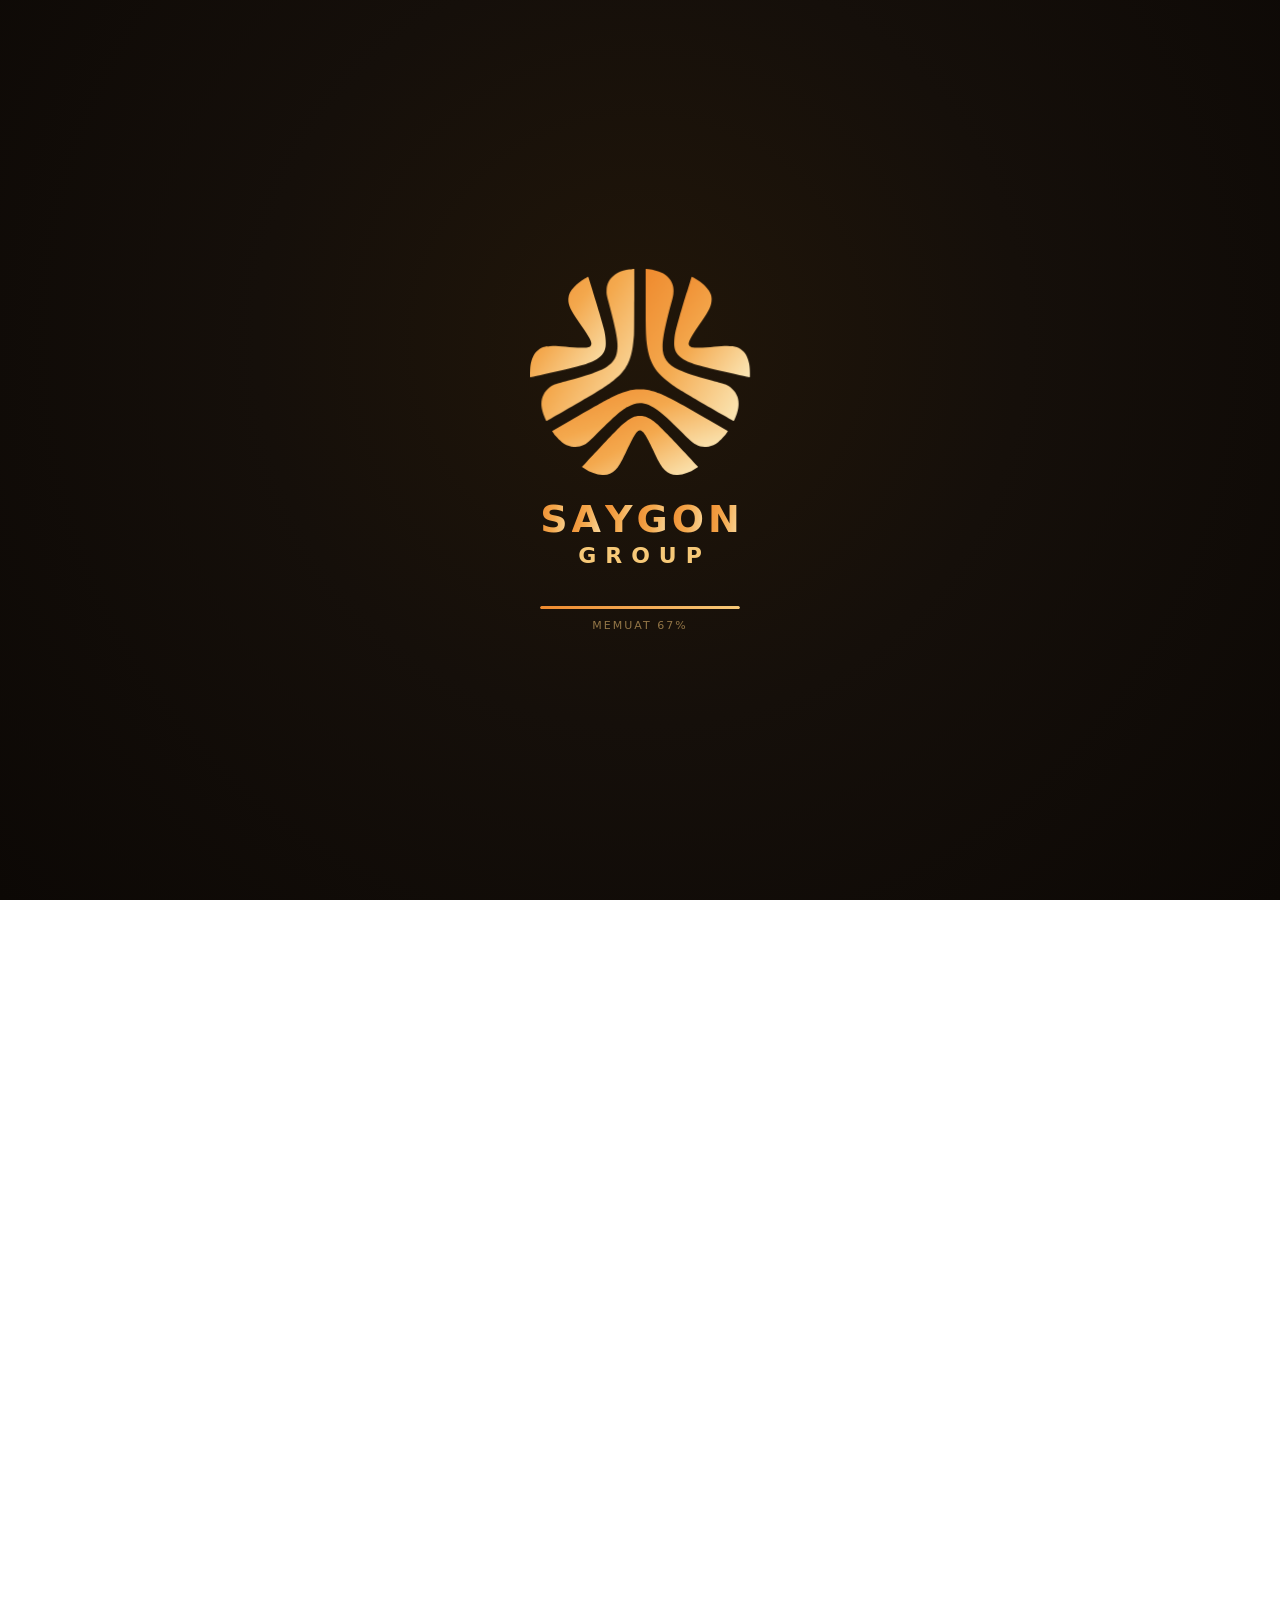
<file: index.html>
<!doctype html>
<html lang="en">
  <head>
    <meta charset="UTF-8" />
    <meta
      name="viewport"
      content="width=device-width, initial-scale=1.0, minimum-scale=1.0"
    />
    <title>Saygon Jatim Open 2026</title>
    <link rel="stylesheet" href="style.css?v=20260948" />
    <link rel="icon" type="image/svg+xml" href="assets/img/sg-gold.png" />
    <link
      rel="icon"
      type="image/png"
      sizes="32x32"
      href="assets/img/sg-gold.png"
    />
    <link rel="apple-touch-icon" href="assets/img/sg-gold.png" />
  </head>
  <body>
    <div class="screen" id="loading" aria-hidden="false">
      <div class="mark-wrap" id="markWrap">
        <div class="glow"></div>
        <svg
          class="mark loading-mark"
          viewBox="0 0 580 543"
          preserveAspectRatio="xMidYMid meet"
        >
          <defs>
            <linearGradient id="goldGrad" x1="0%" y1="100%" x2="100%" y2="0%">
              <stop offset="0%" stop-color="#ef8a2e" />
              <stop offset="45%" stop-color="#f4a94e" />
              <stop offset="100%" stop-color="#fbe8b8" />
            </linearGradient>
          </defs>
          <g
            transform="translate(0.000000,543.000000) scale(0.100000,-0.100000)"
            fill="url(#goldGrad)"
            stroke="none"
          >
            <g class="petal-inner" style="animation-delay: 0.05s">
              <path
                d="M2615 5419 c-93 -14 -228 -55 -307 -95 -48 -24 -95 -59 -139 -103 -108 -108 -153 -221 -152 -381 0 -83 7 -119 51 -280 137 -495 212 -835 232 -1048 25 -260 -26 -440 -162 -572 -163 -158 -424 -263 -1138 -456 -173 -46 -337 -94 -365 -105 -27 -12 -78 -41 -113 -66 -172 -122 -251 -328 -211 -549 15 -86 48 -189 85 -272 32 -70 34 -73 56 -61 82 43 845 483 1098 632 454 269 625 387 785 544 267 262 368 525 405 1063 5 80 10 508 10 953 l0 807 -37 -1 c-21 -1 -65 -5 -98 -10z"
              />
            </g>
            <g class="petal-inner" style="animation-delay: 0.05s">
              <path
                d="M3050 4624 c0 -445 5 -874 10 -954 44 -634 181 -912 604 -1232 153 -115 215 -155 586 -375 252 -149 1015 -588 1098 -632 22 -12 24 -9 56 61 37 83 70 186 85 272 40 221 -39 427 -211 549 -35 25 -85 54 -113 66 -27 11 -192 59 -365 105 -483 131 -694 199 -876 286 -345 163 -460 364 -424 742 20 213 95 553 232 1048 44 161 51 197 51 280 1 161 -44 273 -153 382 -51 51 -89 78 -151 108 -97 46 -239 85 -351 95 l-78 7 0 -808z"
              />
            </g>
            <g class="petal-inner" style="animation-delay: 0.18s">
              <path
                d="M1439 5172 c-115 -65 -192 -126 -279 -219 -97 -106 -142 -197 -148 -301 -9 -158 55 -305 260 -597 310 -441 378 -572 333 -641 -33 -51 -72 -59 -265 -57 -96 1 -277 11 -401 22 -471 43 -620 19 -765 -124 -47 -47 -67 -77 -93 -138 -56 -135 -72 -217 -78 -383 -3 -83 -2 -154 3 -156 10 -6 733 157 1115 251 304 75 434 117 568 183 177 88 274 200 302 353 16 85 5 268 -25 405 -29 139 -165 608 -316 1089 -60 194 -110 355 -110 357 0 10 -21 0 -101 -44z"
              />
            </g>
            <g class="petal-inner" style="animation-delay: 0.18s">
              <path
                d="M4260 5216 c0 -2 -50 -163 -110 -357 -151 -481 -287 -950 -316 -1089 -30 -137 -41 -320 -25 -405 28 -153 125 -265 302 -353 134 -66 264 -108 568 -183 382 -94 1105 -257 1115 -251 5 2 6 73 3 156 -6 166 -22 248 -78 383 -26 61 -46 91 -93 138 -145 143 -294 167 -765 124 -124 -11 -305 -21 -401 -22 -145 -2 -181 1 -212 15 -128 58 -85 163 280 683 205 292 269 439 260 597 -4 63 -11 91 -41 150 -65 132 -223 282 -398 377 -71 39 -89 46 -89 37z"
              />
            </g>
            <g class="petal-inner" style="animation-delay: 0.34s">
              <path
                d="M2705 2244 c-137 -24 -349 -99 -530 -187 -206 -101 -510 -271 -1127 -630 l-466 -272 41 -60 c57 -81 211 -233 278 -273 83 -49 165 -74 254 -80 104 -6 177 10 278 60 77 39 102 61 382 337 412 407 585 556 761 656 269 154 502 124 803 -102 134 -100 299 -251 606 -554 280 -276 305 -298 382 -336 101 -51 174 -67 278 -61 89 6 171 31 254 80 67 40 221 192 278 273 l41 60 -466 272 c-907 528 -1191 678 -1432 757 -74 24 -177 51 -229 60 -114 19 -277 19 -386 0z"
              />
            </g>
            <g class="petal-inner" style="animation-delay: 0.48s">
              <path
                d="M2787 1545 c-103 -28 -206 -93 -365 -228 -84 -72 -467 -470 -777 -807 -104 -113 -208 -226 -233 -252 l-45 -47 64 -41 c149 -96 323 -158 474 -167 143 -9 243 29 346 129 80 79 152 199 263 437 203 434 282 568 352 597 98 41 169 -59 420 -597 111 -238 183 -358 263 -437 103 -100 203 -138 346 -129 151 9 325 71 474 167 l64 41 -45 47 c-25 26 -129 139 -233 252 -310 337 -693 735 -777 807 -162 138 -262 200 -369 228 -66 18 -158 18 -222 0z"
              />
            </g>
          </g>
        </svg>
      </div>

      <div class="word">
        <div class="line big" id="line1"></div>
        <div class="line small" id="line2"></div>
      </div>

      <div class="progress-wrap">
        <div class="track"><div class="fill" id="fill"></div></div>
        <div class="status" id="status">Memuat 0%</div>
      </div>
    </div>

    <div class="screen" id="page2">
      <h1 class="info-center-title">Information Center</h1>
      <section class="hero">
        <img
          src="assets/img/layout-sjo2026.jpeg"
          alt="Layout Jatim Open at Saygon Waterpark"
          class="map-img"
        />
      </section>

      <section class="desc">
        <div>
          <h2>Layout Jatim Open 2026 at Saygon Waterpark</h2>
          <p>
            Menghadirkan area acara yang terbagi dalam beberapa zona utama yang
            saling terhubung. Setiap jalur dirancang untuk memudahkan pengunjung
            menuju area pertandingan, fasilitas pendukung, pusat informasi,
            hingga area liburan di Saygon Waterpark.
          </p>
          <p>
            Peta di atas menandai fasilitas dan jalur menuju event Jatim Open
            2026 di Saygon Waterpark sebelum tiba di lokasi.
          </p>
        </div>
        <div class="legend">
          <div class="legend-item">
            <span class="legend-mark"></span>
            <div class="legend-text">
              <strong>Acara Utama Jatim Open 2026</strong>
              <span
                >Ditandai dengan peta berada di tengah, disitu lah tempat Jatim
                Open 2026 acara berlangsung</span
              >
            </div>
          </div>
          <div class="legend-item">
            <span class="legend-mark"></span>
            <div class="legend-text">
              <strong>Saygon Hotel(Cottage Area) & Kanigara Space</strong>
              <span
                >Setelah serunya Jatim Open 2026, yuk lanjutkan momen bersama
                dengan menikmati beragam hidangan lezat di resto Saygon
                Waterpark
              </span>
            </div>
          </div>
          <div class="legend-item">
            <span class="legend-mark"></span>
            <div class="legend-text">
              <strong>Saygon Waterpark Area</strong>
              <span
                >Jangan lewatkan kesempatan untuk bersantai dan menyegarkan diri
                di kolam renang Saygon Waterpark</span
              >
            </div>
          </div>
          <div class="legend-item">
            <span class="legend-mark"></span>
            <div class="legend-text">
              <strong>Parkiran</strong>
              <span
                >Ditandai di sisi kanan ada tempat untuk menaruh kendaraan
                peserta maupun penonton untuk menikmati event Jatim Open
                2026</span
              >
            </div>
          </div>
        </div>
      </section>

      <section class="tenant">
        <h2>Layout Tenant Jatim Open 2026</h2>
        <p class="faq-intro tenant-intro">
          Denah tenant di area event. Pengunjung masuk melalui tangga di sisi
          kanan, lalu menyusuri dua lajur tenant.
        </p>
        <div
          class="tenant-scroll"
          role="img"
          aria-label="Denah 20 tenant dan loket"
        >
          <div class="tenant-plan">
            <div class="plan-side">
              <div class="plan-void">Area Kosong</div>
              <div class="plan-wc">Toilet</div>
              <div class="plan-wc">Toilet</div>
            </div>
            <div class="plan-main">
              <div class="row row-top">
                <div class="booth free">
                  <span class="b-num">11</span
                  ><span class="b-name">Sponsor</span
                  ><span class="b-note"></span>
                </div>
                <div class="booth free">
                  <span class="b-num">10</span
                  ><span class="b-name">Adriani</span
                  ><span class="b-note"></span>
                </div>
                <div class="booth paid">
                  <span class="b-num">09</span
                  ><span class="b-name">Nedholee</span>
                </div>
                <div class="booth free">
                  <span class="b-num">08</span
                  ><span class="b-name">Aquatik</span
                  ><span class="b-note"></span>
                </div>
                <div class="booth free">
                  <span class="b-num">07</span
                  ><span class="b-name">Aquatik</span
                  ><span class="b-note"></span>
                </div>
                <div class="booth paid">
                  <span class="b-num">06</span><span class="b-name">Rio</span>
                </div>
                <div class="booth paid">
                  <span class="b-num">05</span
                  ><span class="b-name">Fungki</span>
                </div>
                <div class="booth free">
                  <span class="b-num">04</span
                  ><span class="b-name">Komppak</span
                  ><span class="b-note"></span>
                </div>
                <div class="booth free">
                  <span class="b-num">03</span
                  ><span class="b-name">Komppak</span
                  ><span class="b-note"></span>
                </div>
                <div class="booth percent">
                  <span class="b-num">02</span
                  ><span class="b-name">Cendol + D'Celup</span
                  ><span class="b-note"></span>
                </div>
                <div class="booth paid">
                  <span class="b-num">01</span
                  ><span class="b-name">Sapta Miko</span>
                </div>
              </div>
              <div class="aisle">Jalur pengunjung</div>
              <div class="row row-bottom">
                <div class="booth free">
                  <span class="b-num">12</span
                  ><span class="b-name">Sponsor</span
                  ><span class="b-note"></span>
                </div>
                <div class="booth free">
                  <span class="b-num">13</span
                  ><span class="b-name">Sponsor</span
                  ><span class="b-note"></span>
                </div>
                <div class="booth free">
                  <span class="b-num">14</span
                  ><span class="b-name">Aquatik</span
                  ><span class="b-note"></span>
                </div>
                <div class="walk" aria-label="Jalur keluar masuk">
                  <span>⇅</span>
                </div>
                <div class="booth free">
                  <span class="b-num">15</span
                  ><span class="b-name">Aquatik</span
                  ><span class="b-note"></span>
                </div>
                <div class="booth paid">
                  <span class="b-num">16</span
                  ><span class="b-name">Taupac</span>
                </div>
                <div class="booth empty">
                  <span class="b-num">17</span
                  ><span class="b-note">Kosong</span>
                </div>
                <div class="booth percent">
                  <span class="b-num">18</span
                  ><span class="b-name">Nadhiva</span>
                </div>
                <div class="booth paid">
                  <span class="b-num">19</span
                  ><span class="b-name">B. Hery</span>
                </div>
                <div class="booth paid">
                  <span class="b-num">20</span
                  ><span class="b-name">Raffan</span>
                </div>
                <div class="booth loket">
                  <span class="b-num"></span><span class="b-name">Loket</span>
                </div>
              </div>
            </div>
            <div class="plan-entry">
              <span>⇄</span><small>Pintu<br />Masuk</small>
            </div>
          </div>
        </div>
        <p class="tenant-hint">Geser ke samping untuk melihat denah lengkap</p>
        <ul class="tenant-legend">
          <li><i class="k paid"></i>Tenant berbayar</li>
          <li><i class="k free"></i>Sponsor</li>
          <li><i class="k percent"></i>Saygon Group</li>
          <li><i class="k empty"></i>Kosong</li>
          <li><i class="k loket"></i>Loket</li>
        </ul>
        <div class="tenant-download">
          <a
            class="tenant-dl-btn"
            href="assets/img/tenant-jatimopen2026.jpeg?v=5"
            download="tenant-jatimopen2026.jpeg"
          >
            <svg
              viewBox="0 0 24 24"
              width="18"
              height="18"
              fill="none"
              stroke="currentColor"
              stroke-width="2"
              stroke-linecap="round"
              stroke-linejoin="round"
              aria-hidden="true"
            >
              <path d="M12 3v12m0 0l-4.5-4.5M12 15l4.5-4.5M4 20h16" />
            </svg>
            Download Layout Tenant (JPG)
          </a>
          <span class="tenant-dl-note">Untuk disimpan atau dicetak</span>
        </div>
      </section>

      <section class="faq">
        <h2>Venue & Kolam Pertandingan</h2>
        <div class="faq-list">
          <div class="faq-item open">
            <button class="faq-q">
              Apakah tersedia tribun penonton?
              <span class="faq-icon"></span>
            </button>
            <div class="faq-a">
              <p>
                Tersedia 2 tribun masing-masing kapasitas 1000 dan 2000 orang
              </p>
            </div>
          </div>
          <div class="faq-item">
            <button class="faq-q">
              Di mana ruang medis?
              <span class="faq-icon"></span>
            </button>
            <div class="faq-a">
              <p>
                Ruang medis terletak satu area dengan olympic pool (lihat denah)
              </p>
            </div>
          </div>
          <div class="faq-item">
            <button class="faq-q">
              Di mana toilet?
              <span class="faq-icon"></span>
            </button>
            <div class="faq-a">
              <p>Ada beberapa toilet yang bisa digunakan (lihat denah)</p>
            </div>
          </div>
          <div class="faq-item">
            <button class="faq-q">
              Di mana ruang ganti?
              <span class="faq-icon"></span>
            </button>
            <div class="faq-a">
              <p>Ada beberapa ruang ganti yang bisa digunakan (lihat denah)</p>
            </div>
          </div>
          <div class="faq-item">
            <button class="faq-q">
              Apakah tersedia loker?
              <span class="faq-icon"></span>
            </button>
            <div class="faq-a">
              <p>Tidak</p>
            </div>
          </div>
          <div class="faq-item">
            <button class="faq-q">
              Apakah tersedia mushola?
              <span class="faq-icon"></span>
            </button>
            <div class="faq-a">
              <p>Mushola terletak di area parkir kendaraan</p>
            </div>
          </div>
          <div class="faq-item">
            <button class="faq-q">
              Apakah tersedia area makan?
              <span class="faq-icon"></span>
            </button>
            <div class="faq-a">
              <p>Selain booth di area olympic, ada di area Kanigara Space)</p>
            </div>
          </div>
          <div class="faq-item">
            <button class="faq-q">
              Apakah tersedia charging point?
              <span class="faq-icon"></span>
            </button>
            <div class="faq-a">
              <p>None</p>
            </div>
          </div>
          <div class="faq-item">
            <button class="faq-q">
              Apakah tersedia Wi-Fi?
              <span class="faq-icon"></span>
            </button>
            <div class="faq-a">
              <p>Sementara masih di tribun utara</p>
            </div>
          </div>
          <div class="faq-item">
            <button class="faq-q">
              Apakah tersedia ATM?
              <span class="faq-icon"></span>
            </button>
            <div class="faq-a">
              <p>Saygon Waterpark menyediakan ATM BNI di dekat pos securitys</p>
            </div>
          </div>
          <div class="faq-item">
            <button class="faq-q">
              Apakah tersedia minimarket?
              <span class="faq-icon"></span>
            </button>
            <div class="faq-a">
              <p>Minimarket terdekat berjarak 200 M dari Saygon Waterpark</p>
            </div>
          </div>
          <div class="faq-item">
            <button class="faq-q">
              Apakah tersedia area khusus stroller?
              <span class="faq-icon"></span>
            </button>
            <div class="faq-a">
              <p>None</p>
            </div>
          </div>
          <div class="faq-item">
            <button class="faq-q">
              Apakah venue ramah bagi pengguna kursi roda?
              <span class="faq-icon"></span>
            </button>
            <div class="faq-a">
              <p>Ramah dan disediakan crew bertugas</p>
            </div>
          </div>
        </div>
      </section>

      <section class="faq">
        <h2>Tiket Penonton</h2>
        <div class="faq-list">
          <div class="faq-item open">
            <button class="faq-q">
              Apakah penonton perlu membeli tiket?
              <span class="faq-icon"></span>
            </button>
            <div class="faq-a">
              <p>Tiket penonton seharga Rp10.000,- / orang</p>
            </div>
          </div>
          <div class="faq-item">
            <button class="faq-q">
              Apakah tiket berbeda antara hari pertama, kedua dan ketiga?
              <span class="faq-icon"></span>
            </button>
            <div class="faq-a">
              <p>Ya</p>
            </div>
          </div>
          <div class="faq-item">
            <button class="faq-q">
              Apakah tiket berlaku satu hari atau tiga hari?
              <span class="faq-icon"></span>
            </button>
            <div class="faq-a">
              <p>Tiket berlaku 1 hari</p>
            </div>
          </div>
          <div class="faq-item">
            <button class="faq-q">
              Apakah anak-anak membayar tiket?
              <span class="faq-icon"></span>
            </button>
            <div class="faq-a">
              <p>Anak di bawah tinggi 90cm free tiket masuk</p>
            </div>
          </div>
          <div class="faq-item">
            <button class="faq-q">
              Apakah coach/official mendapatkan akses khusus?
              <span class="faq-icon"></span>
            </button>
            <div class="faq-a">
              <p>Atlet, coach, dan official mendapatkan akses khusus</p>
            </div>
          </div>
          <div class="faq-item">
            <button class="faq-q">
              Apakah orang tua atlet perlu membeli tiket?
              <span class="faq-icon"></span>
            </button>
            <div class="faq-a">
              <p>Di luar official tim membeli tiket</p>
            </div>
          </div>
          <div class="faq-item">
            <button class="faq-q">
              Apakah tiket dapat dibeli online?
              <span class="faq-icon"></span>
            </button>
            <div class="faq-a">
              <p>Tidak bisa</p>
            </div>
          </div>
          <div class="faq-item">
            <button class="faq-q">
              Apakah tiket dapat dibeli langsung di venue?
              <span class="faq-icon"></span>
            </button>
            <div class="faq-a">
              <p>Ya</p>
            </div>
          </div>
          <div class="faq-item">
            <button class="faq-q">
              Apakah tiket dapat dibeli di pintu masuk?
              <span class="faq-icon"></span>
            </button>
            <div class="faq-a">
              <p>Ya</p>
            </div>
          </div>
          <div class="faq-item">
            <button class="faq-q">
              Apakah ada kuota penonton?
              <span class="faq-icon"></span>
            </button>
            <div class="faq-a">
              <p>
                Selama kapasitas masih tercukupi, pembelian tiket akan terus
                dilayani
              </p>
            </div>
          </div>
          <div class="faq-item">
            <button class="faq-q">
              Apakah tiket dapat digunakan untuk masuk ke seluruh area Saygon
              Waterpark?
              <span class="faq-icon"></span>
            </button>
            <div class="faq-a">
              <p>Tidak</p>
            </div>
          </div>
          <div class="faq-item">
            <button class="faq-q">
              Apakah penonton boleh menggunakan wahana waterpark?
              <span class="faq-icon"></span>
            </button>
            <div class="faq-a">
              <p>Tidak</p>
            </div>
          </div>
          <div class="faq-item">
            <button class="faq-q">
              Apakah tiket dapat refund?
              <span class="faq-icon"></span>
            </button>
            <div class="faq-a">
              <p>Tidak</p>
            </div>
          </div>
          <div class="faq-item">
            <button class="faq-q">
              Apakah tiket dapat refund?
              <span class="faq-icon"></span>
            </button>
            <div class="faq-a">
              <p>Tidak</p>
            </div>
          </div>
          <div class="faq-item">
            <button class="faq-q">
              Apakah tiket bisa digunakan keluar-masuk venue?
              <span class="faq-icon"></span>
            </button>
            <div class="faq-a">
              <p>Boleh selama pada hari yang sama</p>
            </div>
          </div>
          <div class="faq-item">
            <button class="faq-q">
              Apakah penonton mendapatkan gelang/tanda masuk?
              <span class="faq-icon"></span>
            </button>
            <div class="faq-a">
              <p>Ya</p>
            </div>
          </div>
        </div>
      </section>

      <section class="faq">
        <h2>Pintu Masuk & Akses Venue</h2>
        <div class="faq-list">
          <div class="faq-item open">
            <button class="faq-q">
              Pintu masuk Jatim Open berada di mana?
              <span class="faq-icon"></span>
            </button>
            <div class="faq-a">
              <p>2 Akses masuk ke venue, untuk official tim dan penonton</p>
            </div>
          </div>
          <div class="faq-item">
            <button class="faq-q">
              Apakah pintu masuk atlet dan penonton sama?
              <span class="faq-icon"></span>
            </button>
            <div class="faq-a">
              <p>Berbeda</p>
            </div>
          </div>
          <div class="faq-item">
            <button class="faq-q">
              Apakah terdapat pintu masuk khusus atlet. official, coach?
              <span class="faq-icon"></span>
            </button>
            <div class="faq-a">
              <p>Ya</p>
            </div>
          </div>
          <div class="faq-item">
            <button class="faq-q">
              Apakah terdapat pintu masuk khusus penonton?
              <span class="faq-icon"></span>
            </button>
            <div class="faq-a">
              <p>Ya</p>
            </div>
          </div>
          <div class="faq-item">
            <button class="faq-q">
              Apakah peserta harus melewati loket Saygon Waterpark?
              <span class="faq-icon"></span>
            </button>
            <div class="faq-a">
              <p>Tidak</p>
            </div>
          </div>
          <div class="faq-item">
            <button class="faq-q">
              Apakah peserta Jatim Open mendapatkan akses berbeda dari
              pengunjung waterpark?
              <span class="faq-icon"></span>
            </button>
            <div class="faq-a">
              <p>Ya</p>
            </div>
          </div>
          <div class="faq-item">
            <button class="faq-q">
              Apakah kendaraan atlet bisa masuk sampai dekat kolam?
              <span class="faq-icon"></span>
            </button>
            <div class="faq-a">
              <p>Disediakan area parkir dekat venue</p>
            </div>
          </div>
          <div class="faq-item">
            <button class="faq-q">
              Di mana drop-off atlet?
              <span class="faq-icon"></span>
            </button>
            <div class="faq-a">
              <p>None</p>
            </div>
          </div>
          <div class="faq-item">
            <button class="faq-q">
              Di mana drop-off penonton?
              <span class="faq-icon"></span>
            </button>
            <div class="faq-a">
              <p>None</p>
            </div>
          </div>
          <div class="faq-item">
            <button class="faq-q">
              Di mana bus club dapat menurunkan peserta?
              <span class="faq-icon"></span>
            </button>
            <div class="faq-a">
              <p>None</p>
            </div>
          </div>
          <div class="faq-item">
            <button class="faq-q">
              Apakah bus dapat parkir di dalam area?
              <span class="faq-icon"></span>
            </button>
            <div class="faq-a">
              <p>Disediakan area parkir untuk bus</p>
            </div>
          </div>
          <div class="faq-item">
            <button class="faq-q">
              Apakah ada jalur khusus untuk ambulance?
              <span class="faq-icon"></span>
            </button>
            <div class="faq-a">
              <p>Ya</p>
            </div>
          </div>
        </div>
      </section>

      <section class="faq">
        <h2>Parkir dan Kendaraan</h2>
        <div class="faq-list">
          <div class="faq-item open">
            <button class="faq-q">
              Berapa tarif parkir motor?
              <span class="faq-icon"></span>
            </button>
            <div class="faq-a">
              <p>Rp3.000</p>
            </div>
          </div>
          <div class="faq-item">
            <button class="faq-q">
              Berapa tarif parkir mobil?
              <span class="faq-icon"></span>
            </button>
            <div class="faq-a">
              <p>Rp5.000</p>
            </div>
          </div>
          <div class="faq-item">
            <button class="faq-q">
              Berapa tarif parkir bus?
              <span class="faq-icon"></span>
            </button>
            <div class="faq-a">
              <p>Rp10.000</p>
            </div>
          </div>
          <div class="faq-item">
            <button class="faq-q">
              Apakah parkir gratis bagi peserta?
              <span class="faq-icon"></span>
            </button>
            <div class="faq-a">
              <p>Ya</p>
            </div>
          </div>
          <div class="faq-item">
            <button class="faq-q">
              Apakah parkir berbeda untuk atlet dan penonton?
              <span class="faq-icon"></span>
            </button>
            <div class="faq-a">
              <p>Tidak</p>
            </div>
          </div>
          <div class="faq-item">
            <button class="faq-q">
              Apakah tersedia parkir khusus club?
              <span class="faq-icon"></span>
            </button>
            <div class="faq-a">
              <p>Tidak</p>
            </div>
          </div>
          <div class="faq-item">
            <button class="faq-q">
              Apakah kendaraan dapat ditinggal semalaman?
              <span class="faq-icon"></span>
            </button>
            <div class="faq-a">
              <p>Bisa</p>
            </div>
          </div>
          <div class="faq-item">
            <button class="faq-q">
              Apakah parkir dijaga petugas?
              <span class="faq-icon"></span>
            </button>
            <div class="faq-a">
              <p>Ya</p>
            </div>
          </div>
        </div>
      </section>

      <section class="faq">
        <h2>Saygon Hotel</h2>
        <div class="faq-list">
          <div class="faq-item open">
            <button class="faq-q">
              Apakah tersedia penginapan di Saygon Waterpark?
              <span class="faq-icon"></span>
            </button>
            <div class="faq-a">
              <p>Ya, berada di Saygon Hotel</p>
            </div>
          </div>
          <div class="faq-item">
            <button class="faq-q">
              Berapa jarak Saygon Hotel ke kolam pertandingan?
              <span class="faq-icon"></span>
            </button>
            <div class="faq-a">
              <p>1 Area dengan Saygon Hotel</p>
            </div>
          </div>
          <div class="faq-item">
            <button class="faq-q">
              Bagaimana cara booking?
              <span class="faq-icon"></span>
            </button>
            <div class="faq-a">
              <p>Menghubungi hotline atau panitia penyelenggara</p>
            </div>
          </div>
          <div class="faq-item">
            <button class="faq-q">
              Apakah tersedia laundry?
              <span class="faq-icon"></span>
            </button>
            <div class="faq-a">
              <p>None</p>
            </div>
          </div>
          <div class="faq-item">
            <button class="faq-q">
              Hotel/homestay terdekat dari venue apa saja?
              <span class="faq-icon"></span>
            </button>
            <div class="faq-a">
              <p>
                Saygon Group telah merekomendasikan beberapa penginapan terdekat
              </p>
            </div>
          </div>
        </div>
      </section>

      <section class="faq">
        <h2>Makanan & Minuman</h2>
        <div class="faq-list">
          <div class="faq-item open">
            <button class="faq-q">
              Apakah peserta boleh membawa makanan sendiri?
              <span class="faq-icon"></span>
            </button>
            <div class="faq-a">
              <p>Boleh</p>
            </div>
          </div>
          <div class="faq-item">
            <button class="faq-q">
              Apakah boleh membawa cooler box?
              <span class="faq-icon"></span>
            </button>
            <div class="faq-a">
              <p>Boleh</p>
            </div>
          </div>
          <div class="faq-item">
            <button class="faq-q">
              Apakah boleh membawa makanan dari luar?
              <span class="faq-icon"></span>
            </button>
            <div class="faq-a">
              <p>Boleh</p>
            </div>
          </div>
          <div class="faq-item">
            <button class="faq-q">
              Apakah tersedia sarapan pagi?
              <span class="faq-icon"></span>
            </button>
            <div class="faq-a">
              <p>
                Selama menginap di Saygon Hotel akan mendapatkan sarapan pagi
              </p>
            </div>
          </div>
        </div>
      </section>

      <section class="faq">
        <h2>Transportasi Online & Mobilitas Lokal</h2>
        <div class="faq-list">
          <div class="faq-item open">
            <button class="faq-q">
              Apakah Gojek/Grab tersedia?
              <span class="faq-icon"></span>
            </button>
            <div class="faq-a">
              <p>Ya</p>
            </div>
          </div>
          <div class="faq-item">
            <button class="faq-q">
              Apakah mudah mendapatkan kendaraan online dari Saygon?
              <span class="faq-icon"></span>
            </button>
            <div class="faq-a">
              <p>Ya, tergantung traffic</p>
            </div>
          </div>
          <div class="faq-item">
            <button class="faq-q">
              Apakah kendaraan online bisa masuk area venue?
              <span class="faq-icon"></span>
            </button>
            <div class="faq-a">
              <p>Ya</p>
            </div>
          </div>
          <div class="faq-item">
            <button class="faq-q">
              Di mana titik pickup?
              <span class="faq-icon"></span>
            </button>
            <div class="faq-a">
              <p>Di sekitar area Saygon Waterpark</p>
            </div>
          </div>
          <div class="faq-item">
            <button class="faq-q">
              Apakah ada shuttle hotel–venue?
              <span class="faq-icon"></span>
            </button>
            <div class="faq-a">
              <p>Khusus yang menginap di hotel rekomendasi disediakan</p>
            </div>
          </div>
          <div class="faq-item">
            <button class="faq-q">
              Apakah ada shuttle stasiun–venue?
              <span class="faq-icon"></span>
            </button>
            <div class="faq-a">
              <p>Tidak</p>
            </div>
          </div>
          <div class="faq-item">
            <button class="faq-q">
              Apakah ada shuttle terminal–venue?
              <span class="faq-icon"></span>
            </button>
            <div class="faq-a">
              <p>Tidak</p>
            </div>
          </div>
          <div class="faq-item">
            <button class="faq-q">
              Apakah tersedia rental mobil?
              <span class="faq-icon"></span>
            </button>
            <div class="faq-a">
              <p>Tidak</p>
            </div>
          </div>
          <div class="faq-item">
            <button class="faq-q">
              Apakah tersedia rental bus/minibus?
              <span class="faq-icon"></span>
            </button>
            <div class="faq-a">
              <p>Tidak</p>
            </div>
          </div>
          <div class="faq-item">
            <button class="faq-q">
              Bagaimana prosedur barang hilang?
              <span class="faq-icon"></span>
            </button>
            <div class="faq-a">
              <p>
                Kehilangan barang diharapkan langsung menghubungi panitia
                bertugas
              </p>
            </div>
          </div>
          <div class="faq-item">
            <button class="faq-q">
              Apakah ada larangan membawa benda tertentu?
              <span class="faq-icon"></span>
            </button>
            <div class="faq-a">
              <p>None</p>
            </div>
          </div>
        </div>
      </section>

      <section class="faq">
        <h2>Area Sekitar Saygon</h2>
        <div class="faq-list">
          <div class="faq-item open">
            <button class="faq-q">
              Apa saja yang bisa dikunjungi di sekitar Saygon?
              <span class="faq-icon"></span>
            </button>
            <div class="faq-a">
              <p>Selain Saygon Waterpark juga dapat mengunjungi Kurma Park</p>
            </div>
          </div>
          <div class="faq-item">
            <button class="faq-q">
              Apakah ada tempat wisata keluarga?
              <span class="faq-icon"></span>
            </button>
            <div class="faq-a">
              <p>None</p>
            </div>
          </div>
        </div>
      </section>

      <section class="faq">
        <h2>Kontak & Bantuan</h2>
        <div class="faq-list">
          <div class="faq-item open">
            <button class="faq-q">
              Siapa contact person transportasi?
              <span class="faq-icon"></span>
            </button>
            <div class="faq-a">
              <p>None</p>
            </div>
          </div>
          <div class="faq-item">
            <button class="faq-q">
              Nomor emergency?
              <span class="faq-icon"></span>
            </button>
            <div class="faq-a">
              <p>None</p>
            </div>
          </div>
          <div class="faq-item">
            <button class="faq-q">
              Nomor ambulance?
              <span class="faq-icon"></span>
            </button>
            <div class="faq-a">
              <p>None</p>
            </div>
          </div>
          <div class="faq-item">
            <button class="faq-q">
              Nomor security?
              <span class="faq-icon"></span>
            </button>
            <div class="faq-a">
              <p>None</p>
            </div>
          </div>
          <div class="faq-item">
            <button class="faq-q">
              Nomor hotel?
              <span class="faq-icon"></span>
            </button>
            <div class="faq-a">
              <p>None</p>
            </div>
          </div>
          <div class="faq-item">
            <button class="faq-q">
              Email resmi?
              <span class="faq-icon"></span>
            </button>
            <div class="faq-a">
              <p>None</p>
            </div>
          </div>
          <div class="faq-item">
            <button class="faq-q">
              WhatsApp resmi?
              <span class="faq-icon"></span>
            </button>
            <div class="faq-a">
              <p>None</p>
            </div>
          </div>
        </div>
      </section>

      <div class="cta-wrap">
        <section class="cta">
          <div class="cta-inner">
            <h2>Jelajahi informasi lengkap tentang Saygon Group</h2>
            <p>
              Temukan jadwal kunjungan, harga tiket, dan panduan lengkap lainnya
              di situs resmi kami.
            </p>
            <a
              href="https://www.saygon-group.com/"
              class="cta-btn"
              target="_blank"
              >Kunjungi Website Utama</a
            >
          </div>
        </section>
      </div>

      <footer>© 2026 Saygon Group — Jatim Open At Saygon Waterpark</footer>
    </div>
    <script src="script.js?v=20260948"></script>
  </body>
</html>
</file>
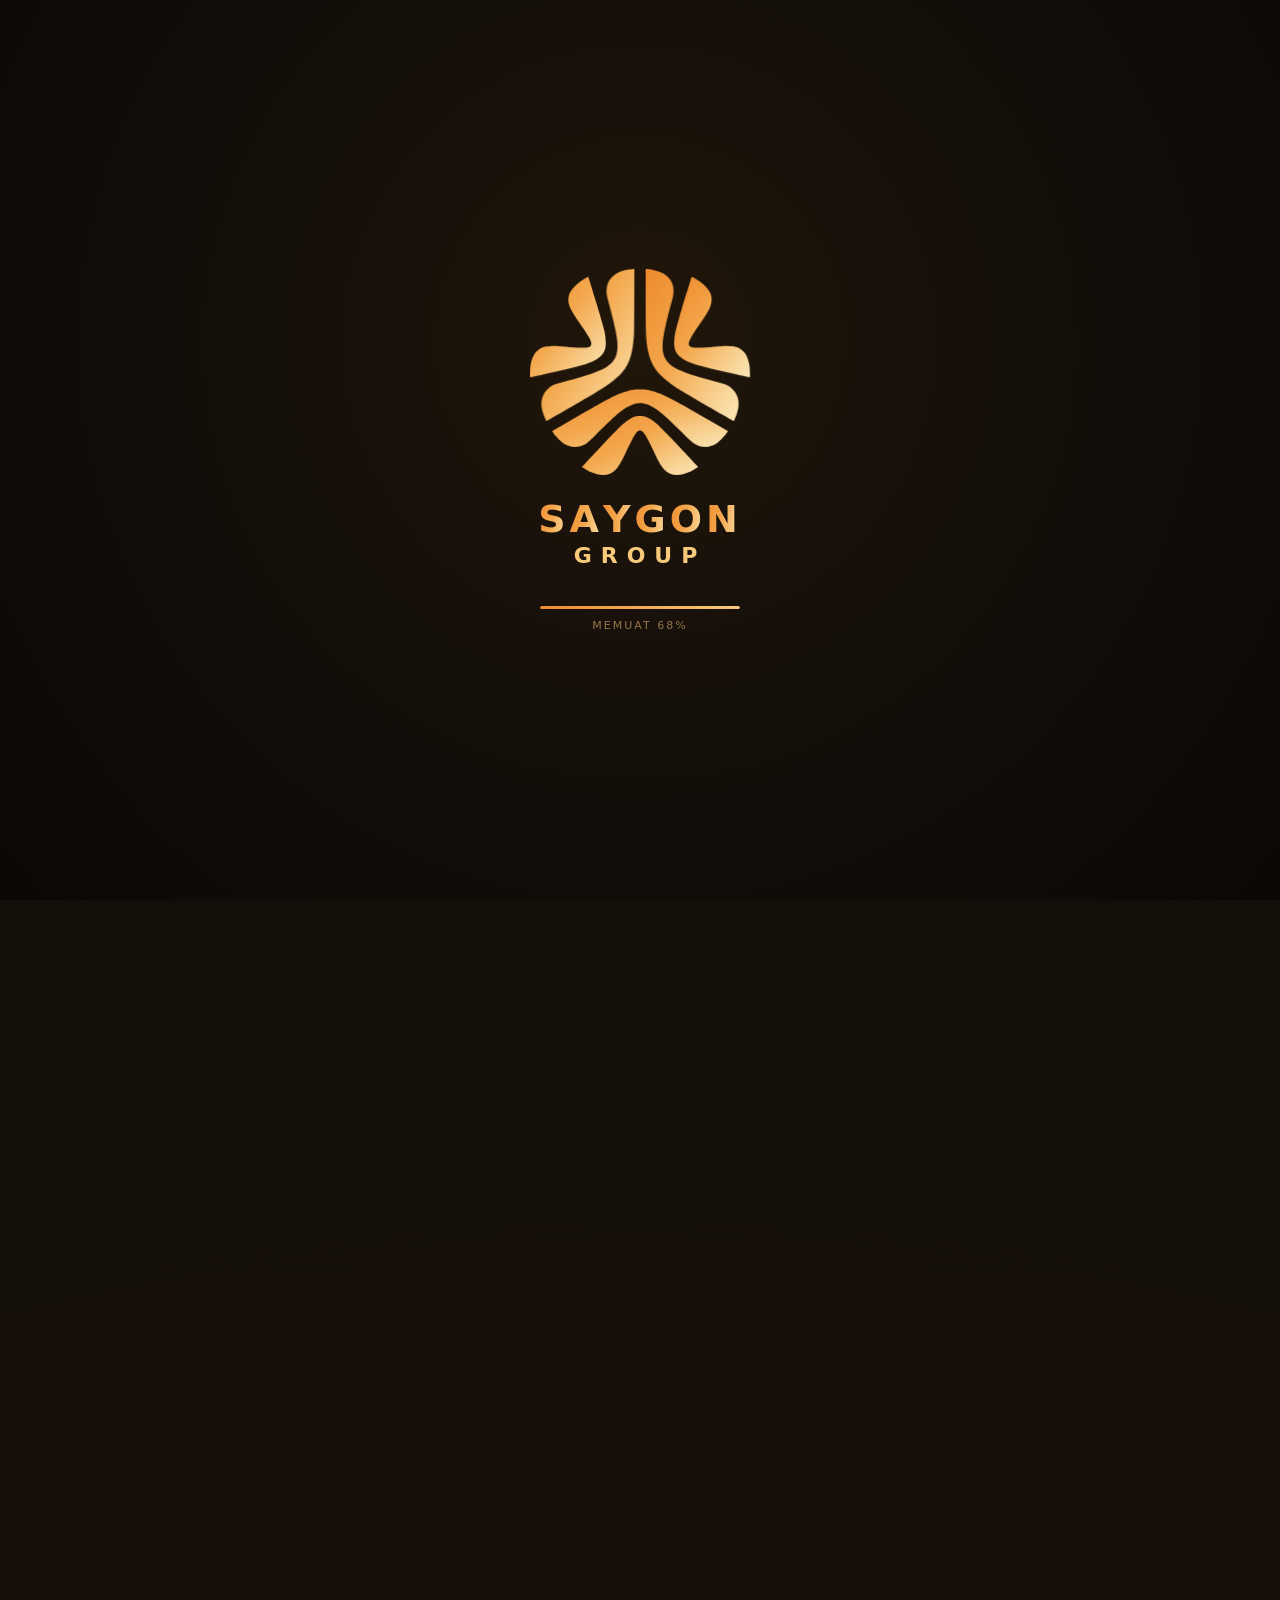
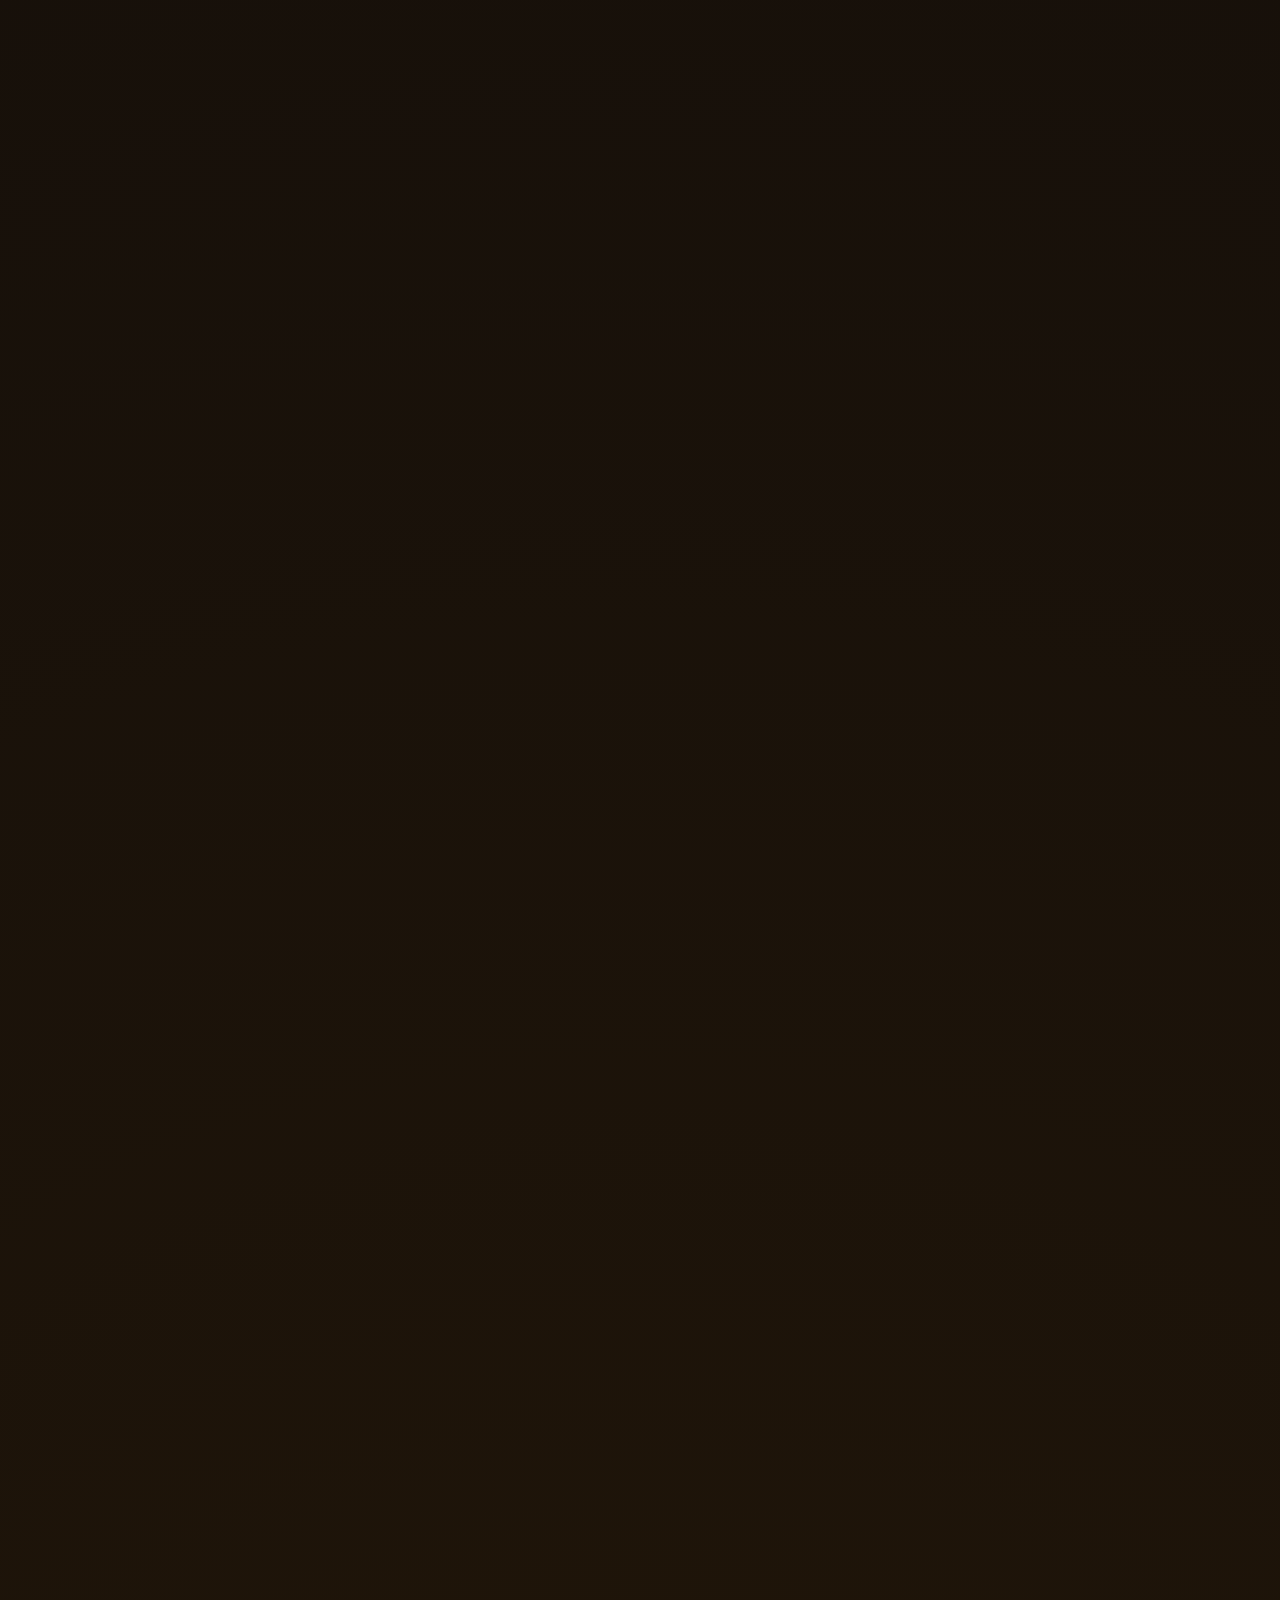
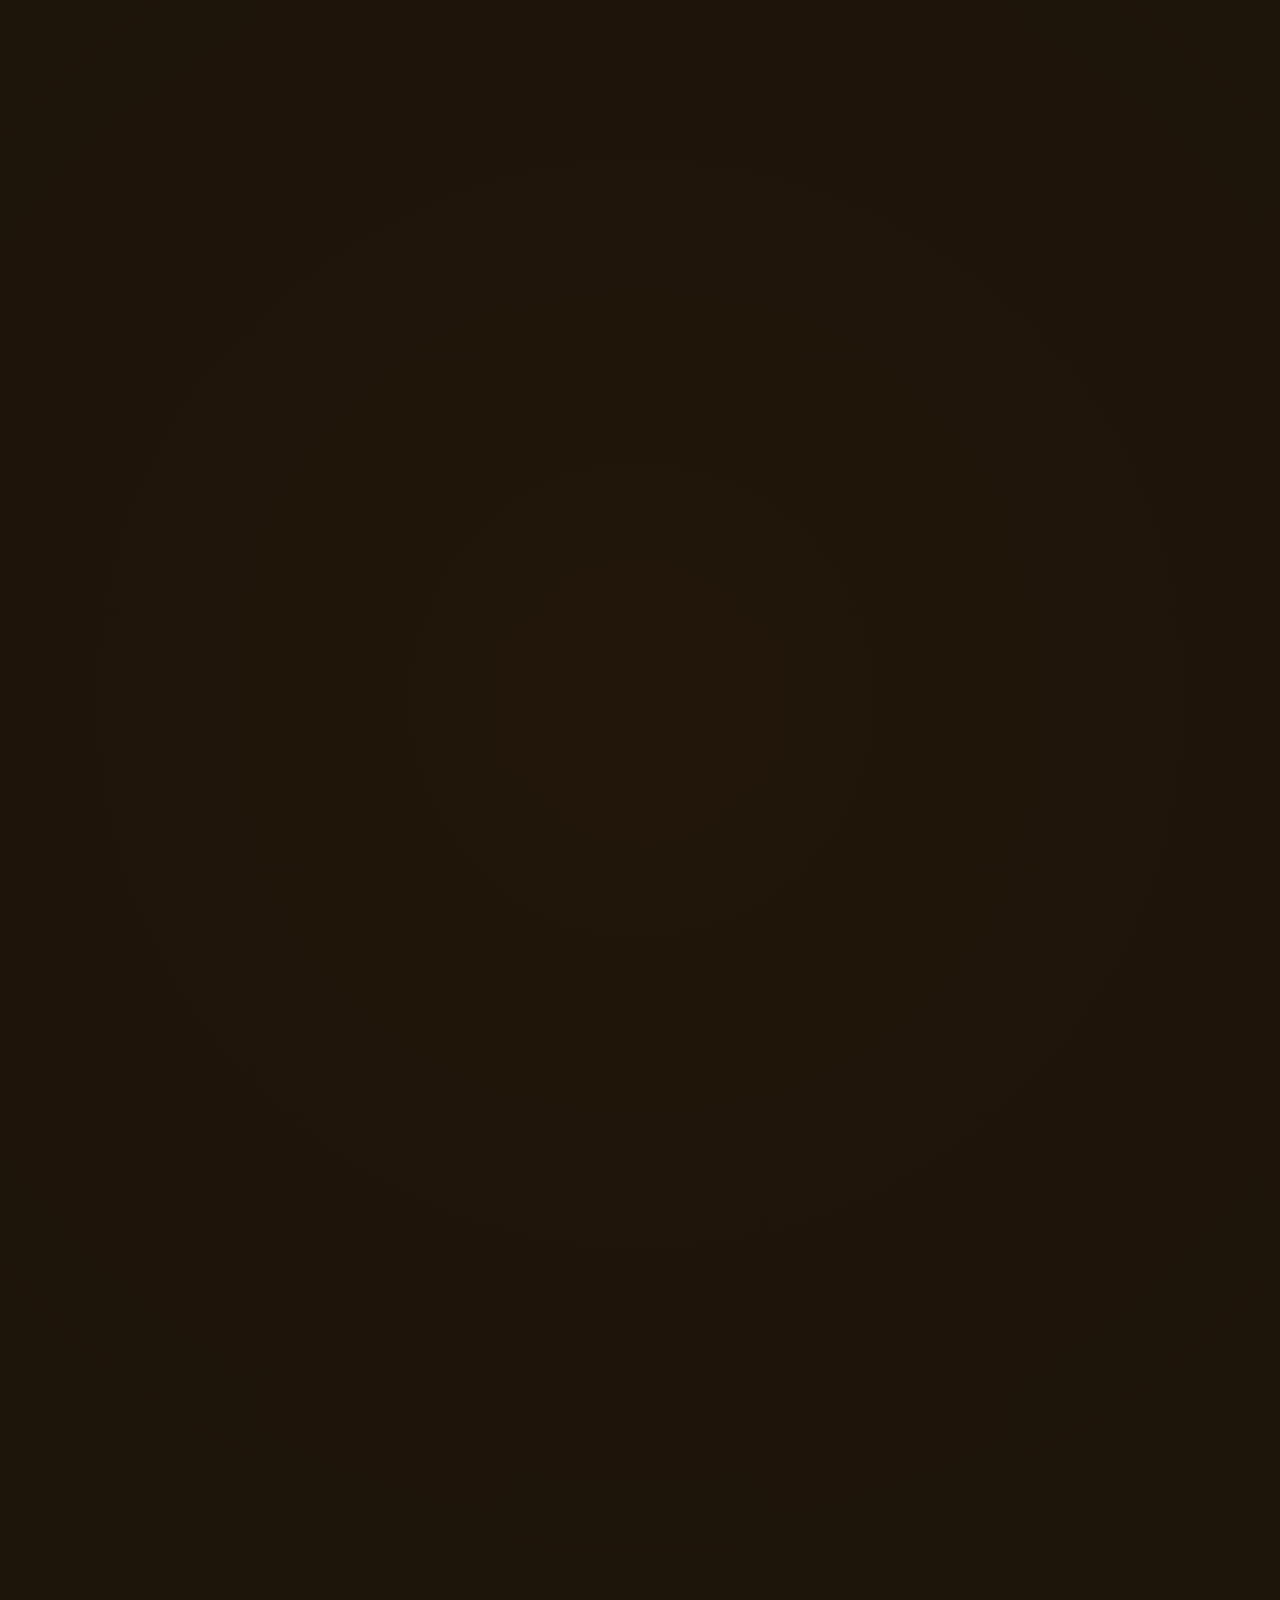
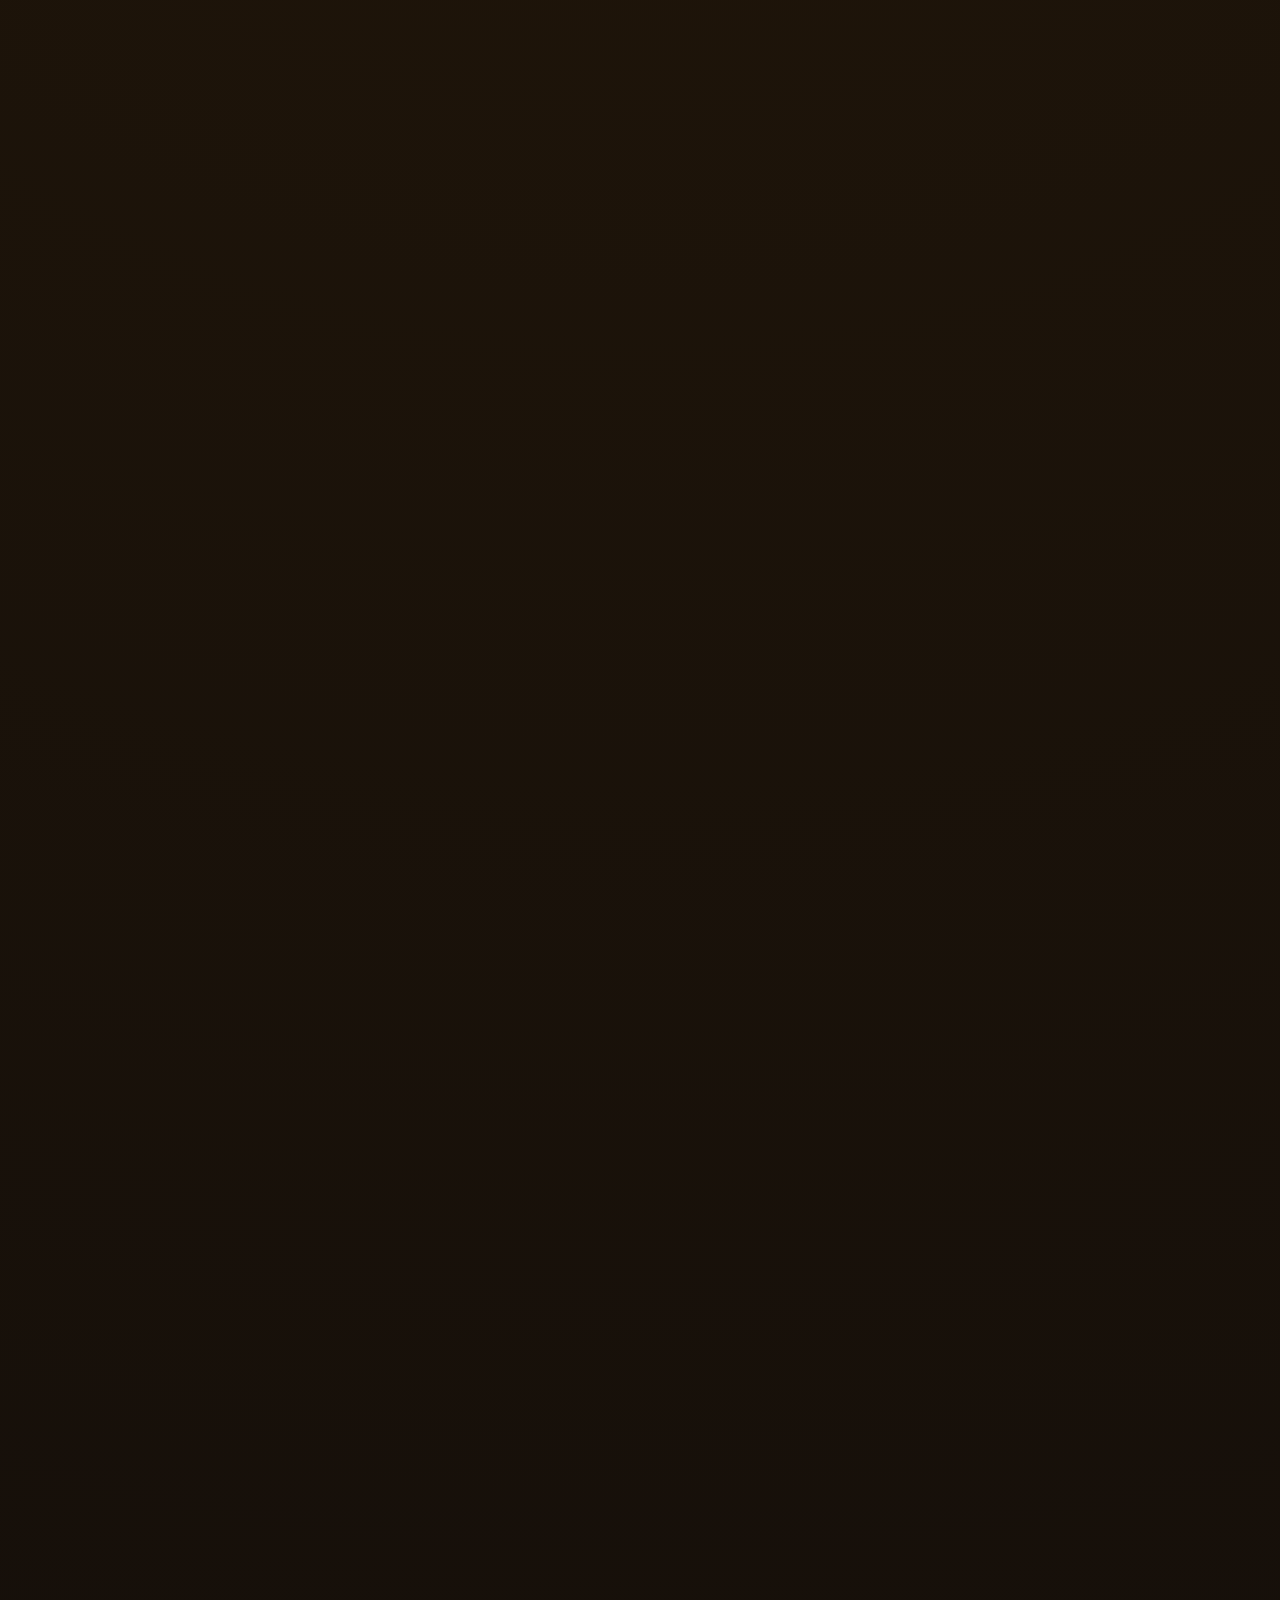
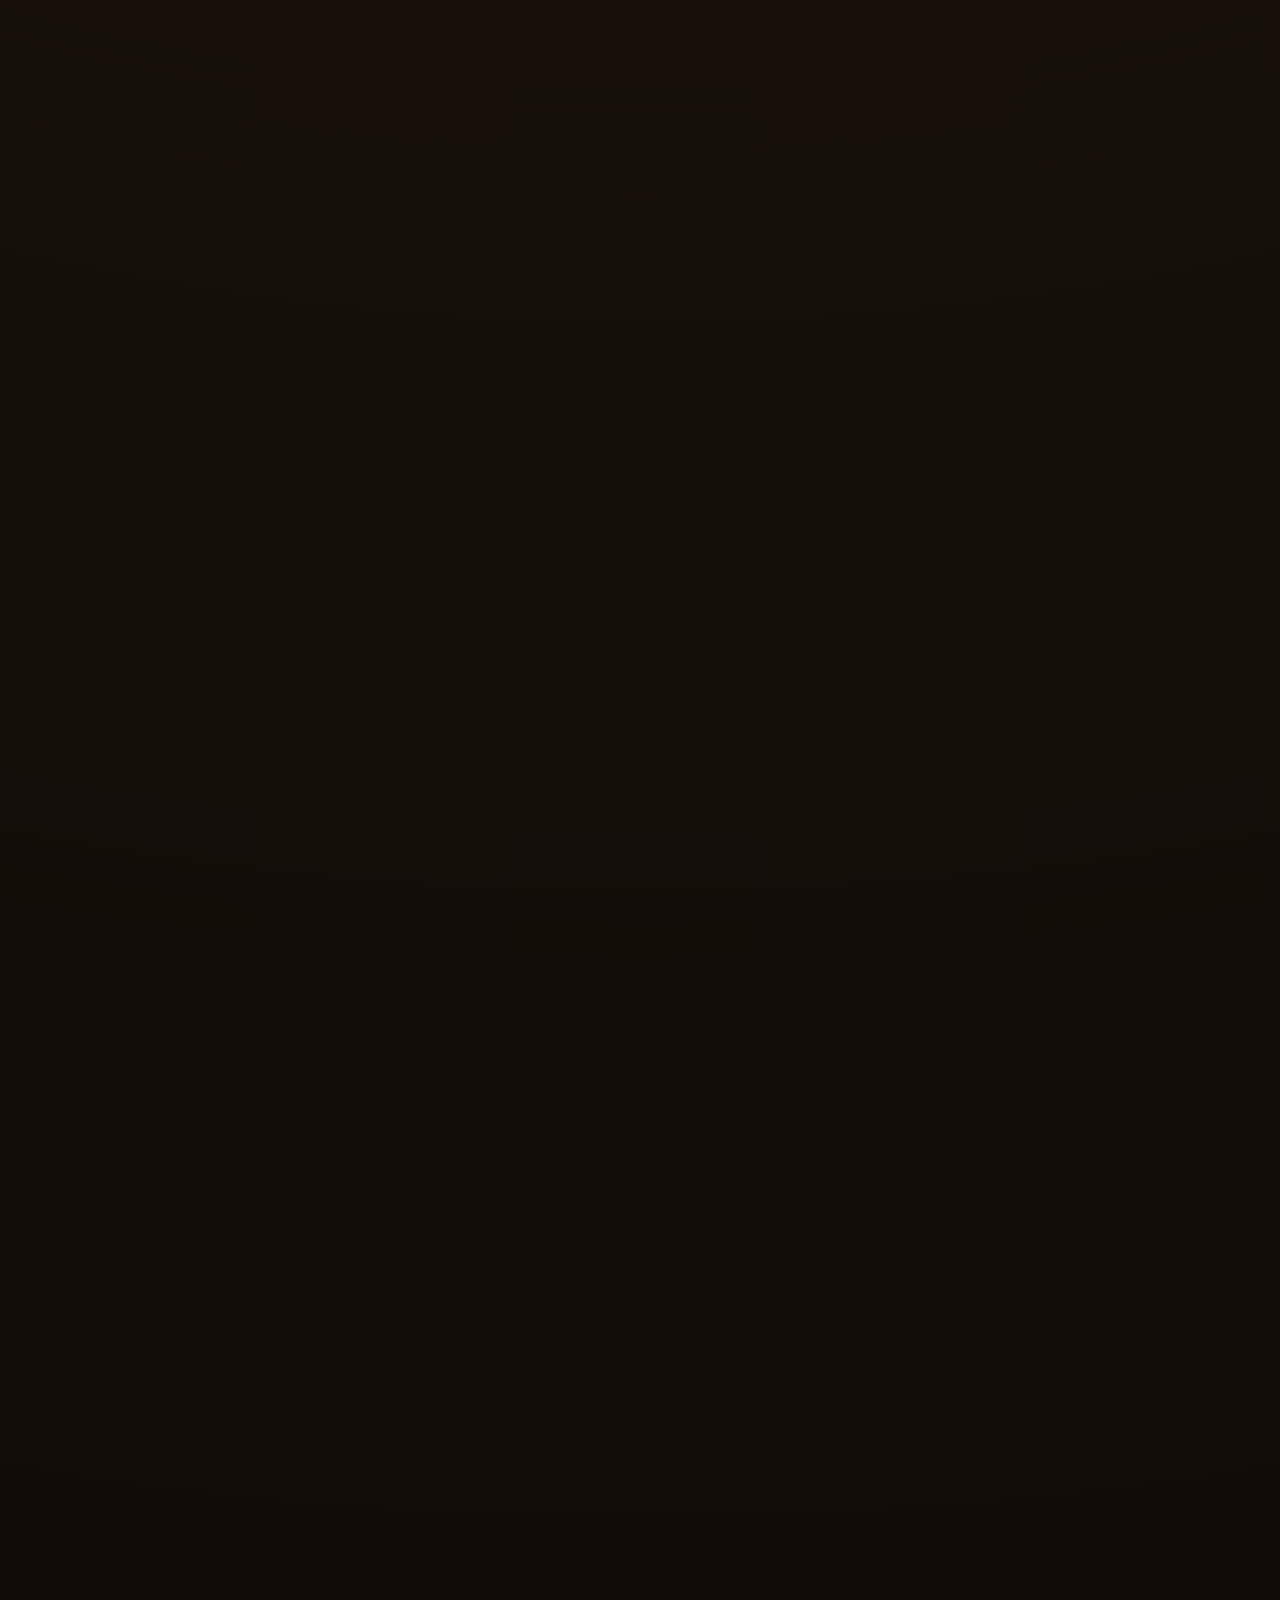
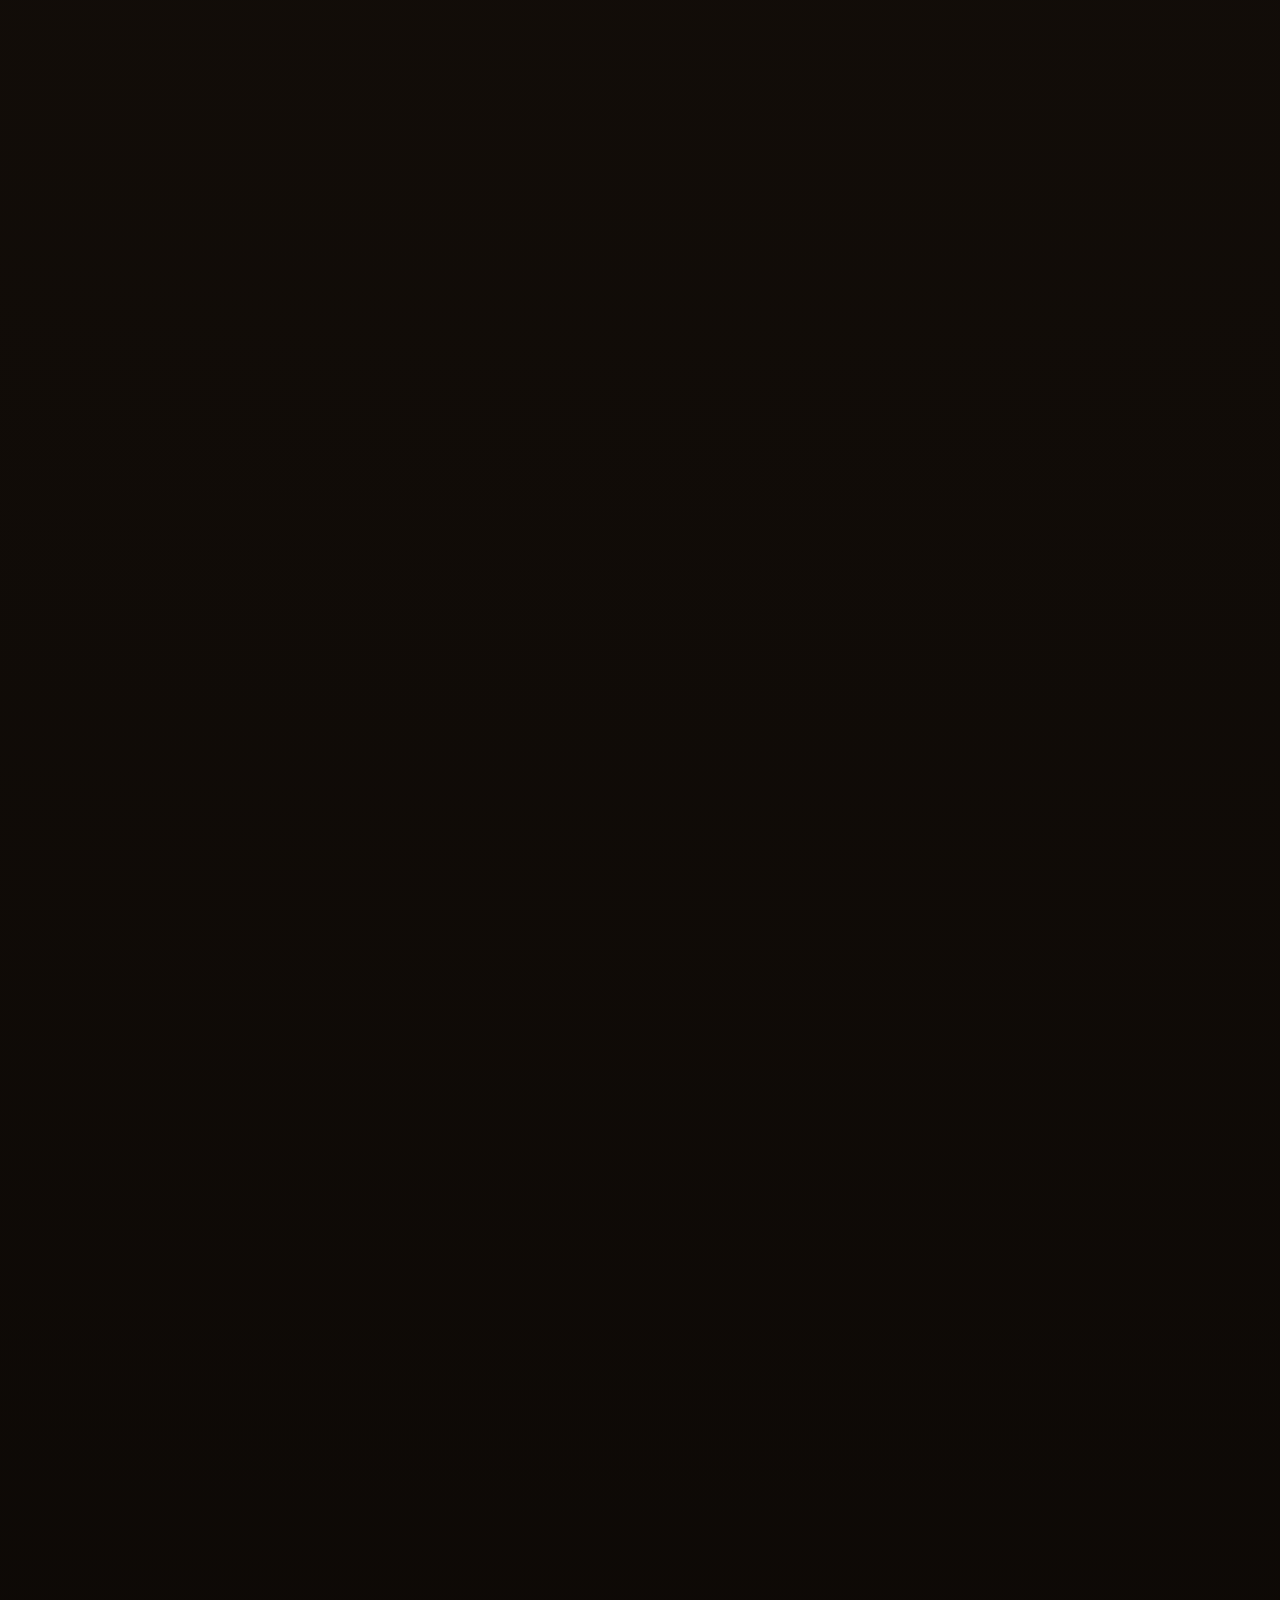
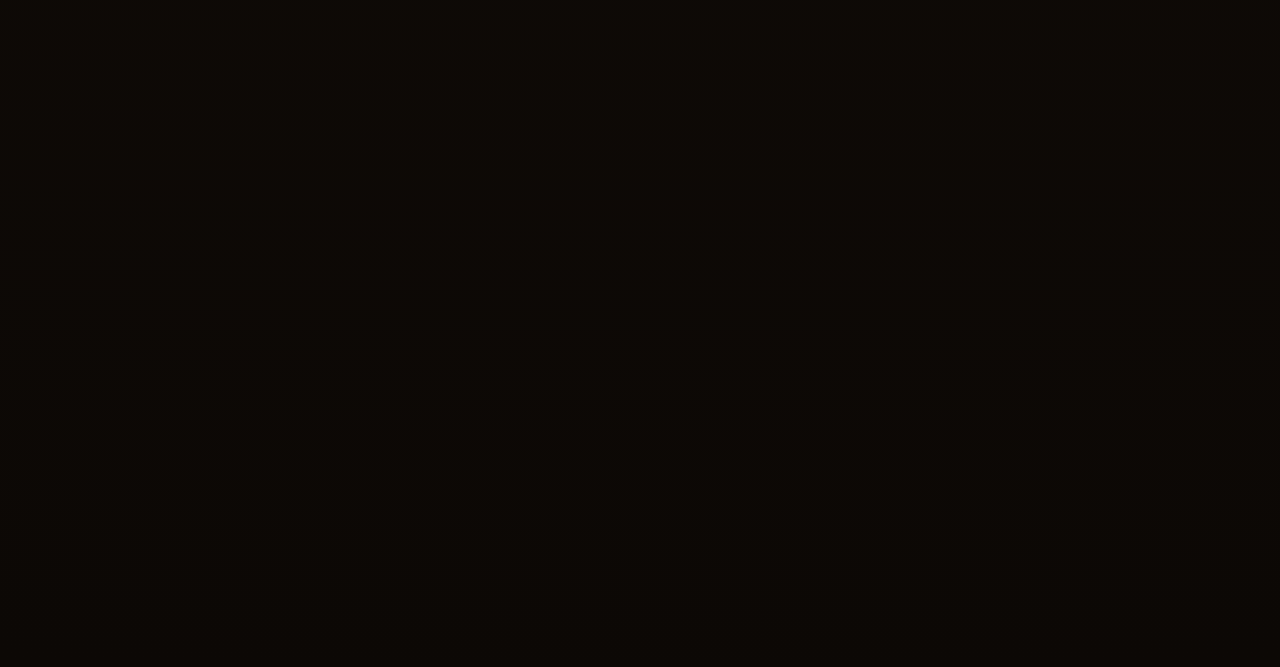
<file: saygonjo2026.html>
<!doctype html>
<html lang="en">
  <head>
    <meta charset="UTF-8" />
    <meta name="viewport" content="width=device-width, initial-scale=1.0" />
    <title>Saygon Jatim Open 2026</title>
    <link rel="stylesheet" href="saygonjo2026.css" />
  </head>
  <body>
    <div class="screen" id="loading" aria-hidden="false">
      <div class="mark-wrap" id="markWrap">
        <div class="glow"></div>
        <svg
          class="mark loading-mark"
          viewBox="0 0 580 543"
          preserveAspectRatio="xMidYMid meet"
        >
          <defs>
            <linearGradient id="goldGrad" x1="0%" y1="100%" x2="100%" y2="0%">
              <stop offset="0%" stop-color="#ef8a2e" />
              <stop offset="45%" stop-color="#f4a94e" />
              <stop offset="100%" stop-color="#fbe8b8" />
            </linearGradient>
          </defs>
          <g
            transform="translate(0.000000,543.000000) scale(0.100000,-0.100000)"
            fill="url(#goldGrad)"
            stroke="none"
          >
            <g class="petal-inner" style="animation-delay: 0.05s">
              <path
                d="M2615 5419 c-93 -14 -228 -55 -307 -95 -48 -24 -95 -59 -139 -103 -108 -108 -153 -221 -152 -381 0 -83 7 -119 51 -280 137 -495 212 -835 232 -1048 25 -260 -26 -440 -162 -572 -163 -158 -424 -263 -1138 -456 -173 -46 -337 -94 -365 -105 -27 -12 -78 -41 -113 -66 -172 -122 -251 -328 -211 -549 15 -86 48 -189 85 -272 32 -70 34 -73 56 -61 82 43 845 483 1098 632 454 269 625 387 785 544 267 262 368 525 405 1063 5 80 10 508 10 953 l0 807 -37 -1 c-21 -1 -65 -5 -98 -10z"
              />
            </g>
            <g class="petal-inner" style="animation-delay: 0.05s">
              <path
                d="M3050 4624 c0 -445 5 -874 10 -954 44 -634 181 -912 604 -1232 153 -115 215 -155 586 -375 252 -149 1015 -588 1098 -632 22 -12 24 -9 56 61 37 83 70 186 85 272 40 221 -39 427 -211 549 -35 25 -85 54 -113 66 -27 11 -192 59 -365 105 -483 131 -694 199 -876 286 -345 163 -460 364 -424 742 20 213 95 553 232 1048 44 161 51 197 51 280 1 161 -44 273 -153 382 -51 51 -89 78 -151 108 -97 46 -239 85 -351 95 l-78 7 0 -808z"
              />
            </g>
            <g class="petal-inner" style="animation-delay: 0.18s">
              <path
                d="M1439 5172 c-115 -65 -192 -126 -279 -219 -97 -106 -142 -197 -148 -301 -9 -158 55 -305 260 -597 310 -441 378 -572 333 -641 -33 -51 -72 -59 -265 -57 -96 1 -277 11 -401 22 -471 43 -620 19 -765 -124 -47 -47 -67 -77 -93 -138 -56 -135 -72 -217 -78 -383 -3 -83 -2 -154 3 -156 10 -6 733 157 1115 251 304 75 434 117 568 183 177 88 274 200 302 353 16 85 5 268 -25 405 -29 139 -165 608 -316 1089 -60 194 -110 355 -110 357 0 10 -21 0 -101 -44z"
              />
            </g>
            <g class="petal-inner" style="animation-delay: 0.18s">
              <path
                d="M4260 5216 c0 -2 -50 -163 -110 -357 -151 -481 -287 -950 -316 -1089 -30 -137 -41 -320 -25 -405 28 -153 125 -265 302 -353 134 -66 264 -108 568 -183 382 -94 1105 -257 1115 -251 5 2 6 73 3 156 -6 166 -22 248 -78 383 -26 61 -46 91 -93 138 -145 143 -294 167 -765 124 -124 -11 -305 -21 -401 -22 -145 -2 -181 1 -212 15 -128 58 -85 163 280 683 205 292 269 439 260 597 -4 63 -11 91 -41 150 -65 132 -223 282 -398 377 -71 39 -89 46 -89 37z"
              />
            </g>
            <g class="petal-inner" style="animation-delay: 0.34s">
              <path
                d="M2705 2244 c-137 -24 -349 -99 -530 -187 -206 -101 -510 -271 -1127 -630 l-466 -272 41 -60 c57 -81 211 -233 278 -273 83 -49 165 -74 254 -80 104 -6 177 10 278 60 77 39 102 61 382 337 412 407 585 556 761 656 269 154 502 124 803 -102 134 -100 299 -251 606 -554 280 -276 305 -298 382 -336 101 -51 174 -67 278 -61 89 6 171 31 254 80 67 40 221 192 278 273 l41 60 -466 272 c-907 528 -1191 678 -1432 757 -74 24 -177 51 -229 60 -114 19 -277 19 -386 0z"
              />
            </g>
            <g class="petal-inner" style="animation-delay: 0.48s">
              <path
                d="M2787 1545 c-103 -28 -206 -93 -365 -228 -84 -72 -467 -470 -777 -807 -104 -113 -208 -226 -233 -252 l-45 -47 64 -41 c149 -96 323 -158 474 -167 143 -9 243 29 346 129 80 79 152 199 263 437 203 434 282 568 352 597 98 41 169 -59 420 -597 111 -238 183 -358 263 -437 103 -100 203 -138 346 -129 151 9 325 71 474 167 l64 41 -45 47 c-25 26 -129 139 -233 252 -310 337 -693 735 -777 807 -162 138 -262 200 -369 228 -66 18 -158 18 -222 0z"
              />
            </g>
          </g>
        </svg>
      </div>

      <div class="word">
        <div class="line big" id="line1"></div>
        <div class="line small" id="line2"></div>
      </div>

      <div class="progress-wrap">
        <div class="track"><div class="fill" id="fill"></div></div>
        <div class="status" id="status">Memuat 0%</div>
      </div>
    </div>

    <div class="screen" id="page2">
      <section class="hero">
        <img
          src="assets/img/layout-sjo2026.jpeg"
          alt="Layout Jatim Open at Saygon Waterpark"
          class="map-img"
        />
      </section>

      <section class="desc">
        <div>
          <h2>Layout Jatim Open 2026 at Saygon Waterpark</h2>
          <p>
            Menghadirkan area acara
            yang terbagi dalam beberapa zona utama yang saling terhubung. Setiap
            jalur dirancang untuk memudahkan pengunjung menuju area
            pertandingan, fasilitas pendukung, pusat informasi, hingga area
            liburan di Saygon Waterpark.
          </p>
          <p>
            Peta di atas menandai fasilitas dan jalur menuju event Jatim Open
            2026 di Saygon Waterpark sebelum tiba di lokasi.
          </p>
        </div>
        <div class="legend">
          <div class="legend-item">
            <span class="legend-mark"></span>
            <div class="legend-text">
              <strong>Acara Utama Jatim Open 2026</strong>
              <span
                >Ditandai dengan peta berada di tengah, disitu lah tempat Jatim
                Open 2026 acara berlangsung</span
              >
            </div>
          </div>
          <div class="legend-item">
            <span class="legend-mark"></span>
            <div class="legend-text">
              <strong>Saygon Hotel(Cottage Area) & Kanigara Space</strong>
              <span
                >Setelah serunya Jatim Open 2026, yuk lanjutkan momen bersama
                dengan menikmati beragam hidangan lezat di resto Saygon
                Waterpark
              </span>
            </div>
          </div>
          <div class="legend-item">
            <span class="legend-mark"></span>
            <div class="legend-text">
              <strong>Saygon Waterpark Area</strong>
              <span
                >Jangan lewatkan kesempatan untuk bersantai dan menyegarkan diri
                di kolam renang Saygon Waterpark</span
              >
            </div>
          </div>
          <div class="legend-item">
            <span class="legend-mark"></span>
            <div class="legend-text">
              <strong>Parkiran</strong>
              <span
                >Ditandai di sisi kanan ada tempat untuk menaruh kendaraan
                peserta maupun penonton untuk menikmati event Jatim Open
                2026</span
              >
            </div>
          </div>
        </div>
      </section>

      <section class="faq">
        <h2>Jatim Open 2026</h2>
        <div class="faq-list">
          <div class="faq-item open">
            <button class="faq-q">
              Apa itu Jatim Open 2026?
              <span class="faq-icon"></span>
            </button>
            <div class="faq-a">
              <p>Kejuaraan renang antarklub se-Indonesia</p>
            </div>
          </div>
          <div class="faq-item">
            <button class="faq-q">
              Jatim Open 2026 diselenggarakan kapan?
              <span class="faq-icon"></span>
            </button>
            <div class="faq-a">
              <p>2 - 4 Oktober 2026</p>
            </div>
          </div>
          <div class="faq-item">
            <button class="faq-q">
              Jatim Open 2026 diselenggarakan di mana?
              <span class="faq-icon"></span>
            </button>
            <div class="faq-a">
              <p>Olympic pool, Saygon Waterpark</p>
            </div>
          </div>
          <div class="faq-item">
            <button class="faq-q">
              Apakah ada sesi pagi dan sore?
              <span class="faq-icon"></span>
            </button>
            <div class="faq-a">
              <p>Ada sesi pagi dan sore</p>
            </div>
          </div>
        </div>
      </section>

      <section class="faq">
        <h2>Venue & Kolam Pertandingan</h2>
        <div class="faq-list">
          <div class="faq-item open">
            <button class="faq-q">
              Apakah tersedia tribun penonton?
              <span class="faq-icon"></span>
            </button>
            <div class="faq-a">
              <p>
                Tersedia 2 tribun masing-masing kapasitas 1000 dan 2000 orang
              </p>
            </div>
          </div>
          <div class="faq-item">
            <button class="faq-q">
              Di mana ruang medis?
              <span class="faq-icon"></span>
            </button>
            <div class="faq-a">
              <p>
                Ruang medis terletak satu area dengan olympic pool (lihat denah)
              </p>
            </div>
          </div>
          <div class="faq-item">
            <button class="faq-q">
              Di mana toilet?
              <span class="faq-icon"></span>
            </button>
            <div class="faq-a">
              <p>Ada beberapa toilet yang bisa digunakan (lihat denah)</p>
            </div>
          </div>
          <div class="faq-item">
            <button class="faq-q">
              Di mana ruang ganti?
              <span class="faq-icon"></span>
            </button>
            <div class="faq-a">
              <p>Ada beberapa ruang ganti yang bisa digunakan (lihat denah)</p>
            </div>
          </div>
          <div class="faq-item">
            <button class="faq-q">
              Apakah tersedia loker?
              <span class="faq-icon"></span>
            </button>
            <div class="faq-a">
              <p>Tidak</p>
            </div>
          </div>
          <div class="faq-item">
            <button class="faq-q">
              Apakah tersedia mushola?
              <span class="faq-icon"></span>
            </button>
            <div class="faq-a">
              <p>Mushola terletak di area parkir kendaraan</p>
            </div>
          </div>
          <div class="faq-item">
            <button class="faq-q">
              Apakah tersedia area makan?
              <span class="faq-icon"></span>
            </button>
            <div class="faq-a">
              <p>Selain booth di area olympic, ada di area Kanigara Space)</p>
            </div>
          </div>
          <div class="faq-item">
            <button class="faq-q">
              Apakah tersedia charging point?
              <span class="faq-icon"></span>
            </button>
            <div class="faq-a">
              <p>None</p>
            </div>
          </div>
          <div class="faq-item">
            <button class="faq-q">
              Apakah tersedia Wi-Fi?
              <span class="faq-icon"></span>
            </button>
            <div class="faq-a">
              <p>Sementara masih di tribun utara</p>
            </div>
          </div>
          <div class="faq-item">
            <button class="faq-q">
              Apakah tersedia ATM?
              <span class="faq-icon"></span>
            </button>
            <div class="faq-a">
              <p>Saygon Waterpark menyediakan ATM BNI di dekat pos securitys</p>
            </div>
          </div>
          <div class="faq-item">
            <button class="faq-q">
              Apakah tersedia minimarket?
              <span class="faq-icon"></span>
            </button>
            <div class="faq-a">
              <p>Minimarket terdekat berjarak 200 M dari Saygon Waterpark</p>
            </div>
          </div>
          <div class="faq-item">
            <button class="faq-q">
              Apakah tersedia area khusus stroller?
              <span class="faq-icon"></span>
            </button>
            <div class="faq-a">
              <p>None</p>
            </div>
          </div>
          <div class="faq-item">
            <button class="faq-q">
              Apakah venue ramah bagi pengguna kursi roda?
              <span class="faq-icon"></span>
            </button>
            <div class="faq-a">
              <p>Ramah dan disediakan crew bertugas</p>
            </div>
          </div>
        </div>
      </section>

      <section class="faq">
        <h2>Tiket Penonton</h2>
        <div class="faq-list">
          <div class="faq-item open">
            <button class="faq-q">
              Apakah penonton perlu membeli tiket?
              <span class="faq-icon"></span>
            </button>
            <div class="faq-a">
              <p>
                Tiket penonton seharga Rp10.000,- / orang
              </p>
            </div>
          </div>
          <div class="faq-item">
            <button class="faq-q">
              Apakah tiket berbeda antara hari pertama, kedua dan ketiga?
              <span class="faq-icon"></span>
            </button>
            <div class="faq-a">
              <p>
                Ya
              </p>
            </div>
          </div>
          <div class="faq-item">
            <button class="faq-q">
              Apakah tiket berlaku satu hari atau tiga hari?
              <span class="faq-icon"></span>
            </button>
            <div class="faq-a">
              <p>Tiket berlaku 1 hari</p>
            </div>
          </div>
          <div class="faq-item">
            <button class="faq-q">
              Apakah anak-anak membayar tiket?
              <span class="faq-icon"></span>
            </button>
            <div class="faq-a">
              <p>Anak di bawah tinggi 90cm free tiket masuk</p>
            </div>
          </div>
          <div class="faq-item">
            <button class="faq-q">
              Apakah coach/official mendapatkan akses khusus?
              <span class="faq-icon"></span>
            </button>
            <div class="faq-a">
              <p>Atlet, coach, dan official mendapatkan akses khusus</p>
            </div>
          </div>
          <div class="faq-item">
            <button class="faq-q">
              Apakah orang tua atlet perlu membeli tiket?
              <span class="faq-icon"></span>
            </button>
            <div class="faq-a">
              <p>Di luar official tim membeli tiket</p>
            </div>
          </div>
          <div class="faq-item">
            <button class="faq-q">
              Apakah tiket dapat dibeli online?
              <span class="faq-icon"></span>
            </button>
            <div class="faq-a">
              <p>Tidak bisa</p>
            </div>
          </div>
          <div class="faq-item">
            <button class="faq-q">
              Apakah tiket dapat dibeli langsung di venue?
              <span class="faq-icon"></span>
            </button>
            <div class="faq-a">
              <p>Ya</p>
            </div>
          </div>
          <div class="faq-item">
            <button class="faq-q">
              Apakah tiket dapat dibeli di pintu masuk?
              <span class="faq-icon"></span>
            </button>
            <div class="faq-a">
              <p>Ya</p>
            </div>
          </div>
          <div class="faq-item">
            <button class="faq-q">
              Apakah ada kuota penonton?
              <span class="faq-icon"></span>
            </button>
            <div class="faq-a">
              <p>Selama kapasitas masih tercukupi, pembelian tiket akan terus dilayani</p>
            </div>
          </div>
          <div class="faq-item">
            <button class="faq-q">
              Apakah tiket dapat digunakan untuk masuk ke seluruh area Saygon Waterpark?
              <span class="faq-icon"></span>
            </button>
            <div class="faq-a">
              <p>Tidak</p>
            </div>
          </div>
          <div class="faq-item">
            <button class="faq-q">
              Apakah penonton boleh menggunakan wahana waterpark?
              <span class="faq-icon"></span>
            </button>
            <div class="faq-a">
              <p>Tidak</p>
            </div>
          </div>
          <div class="faq-item">
            <button class="faq-q">
              Apakah tiket dapat refund?
              <span class="faq-icon"></span>
            </button>
            <div class="faq-a">
              <p>Tidak</p>
            </div>
          </div>
          <div class="faq-item">
            <button class="faq-q">
              Apakah tiket dapat refund?
              <span class="faq-icon"></span>
            </button>
            <div class="faq-a">
              <p>Tidak</p>
            </div>
          </div>
          <div class="faq-item">
            <button class="faq-q">
              Apakah tiket bisa digunakan keluar-masuk venue?
              <span class="faq-icon"></span>
            </button>
            <div class="faq-a">
              <p>Boleh selama pada hari yang sama</p>
            </div>
          </div>
          <div class="faq-item">
            <button class="faq-q">
              Apakah penonton mendapatkan gelang/tanda masuk?
              <span class="faq-icon"></span>
            </button>
            <div class="faq-a">
              <p>Ya</p>
            </div>
          </div>
        </div>
      </section>

      <section class="faq">
        <h2>Pintu Masuk & Akses Venue</h2>
        <div class="faq-list">
          <div class="faq-item open">
            <button class="faq-q">
              Pintu masuk Jatim Open berada di mana?
              <span class="faq-icon"></span>
            </button>
            <div class="faq-a">
              <p>
                2 Akses masuk ke venue, untuk official tim dan penonton
              </p>
            </div>
          </div>
          <div class="faq-item">
            <button class="faq-q">
              Apakah pintu masuk atlet dan penonton sama?
              <span class="faq-icon"></span>
            </button>
            <div class="faq-a">
              <p>
                Berbeda
              </p>
            </div>
          </div>
          <div class="faq-item">
            <button class="faq-q">
              Apakah terdapat pintu masuk khusus atlet. official, coach?
              <span class="faq-icon"></span>
            </button>
            <div class="faq-a">
              <p>Ya</p>
            </div>
          </div>
          <div class="faq-item">
            <button class="faq-q">
              Apakah terdapat pintu masuk khusus penonton?
              <span class="faq-icon"></span>
            </button>
            <div class="faq-a">
              <p>Ya</p>
            </div>
          </div>
          <div class="faq-item">
            <button class="faq-q">
              Apakah peserta harus melewati loket Saygon Waterpark?
              <span class="faq-icon"></span>
            </button>
            <div class="faq-a"> 
              <p>Tidak</p>
            </div>
          </div>
          <div class="faq-item">
            <button class="faq-q">
              Apakah peserta Jatim Open mendapatkan akses berbeda dari pengunjung waterpark?
              <span class="faq-icon"></span>
            </button>
            <div class="faq-a">
              <p>Ya</p>
            </div>
          </div>
          <div class="faq-item">
            <button class="faq-q">
              Apakah kendaraan atlet bisa masuk sampai dekat kolam?
              <span class="faq-icon"></span>
            </button>
            <div class="faq-a">
              <p>Disediakan area parkir dekat venue</p>
            </div>
          </div>
          <div class="faq-item">
            <button class="faq-q">
              Di mana drop-off atlet?
              <span class="faq-icon"></span>
            </button>
            <div class="faq-a">
              <p>None</p>
            </div>
          </div>
          <div class="faq-item">
            <button class="faq-q">
              Di mana drop-off penonton?
              <span class="faq-icon"></span>
            </button>
            <div class="faq-a">
              <p>None</p>
            </div>
          </div>
          <div class="faq-item">
            <button class="faq-q">
              Di mana bus club dapat menurunkan peserta?
              <span class="faq-icon"></span>
            </button>
            <div class="faq-a">
              <p>None</p>
            </div>
          </div>
          <div class="faq-item">
            <button class="faq-q">
              Apakah bus dapat parkir di dalam area?
              <span class="faq-icon"></span>
            </button>
            <div class="faq-a">
              <p>Disediakan area parkir untuk bus</p>
            </div>
          </div>
          <div class="faq-item">
            <button class="faq-q">
              Apakah ada jalur khusus untuk ambulance?
              <span class="faq-icon"></span>
            </button>
            <div class="faq-a">
              <p>Ya</p>
            </div>
          </div>
      </section>

      <section class="faq">
        <h2>Parkir dan Kendaraan</h2>
        <div class="faq-list">
          <div class="faq-item open">
            <button class="faq-q">
              Berapa tarif parkir motor?
              <span class="faq-icon"></span>
            </button>
            <div class="faq-a">
              <p>
                Rp3.000
              </p>
            </div>
          </div>
          <div class="faq-item">
            <button class="faq-q">
              Berapa tarif parkir mobil?
              <span class="faq-icon"></span>
            </button>
            <div class="faq-a">
              <p>
                Rp5.000
              </p>
            </div>
          </div>
          <div class="faq-item">
            <button class="faq-q">
              Berapa tarif parkir bus?
              <span class="faq-icon"></span>
            </button>
            <div class="faq-a">
              <p>Rp10.000</p>
            </div>
          </div>
          <div class="faq-item">
            <button class="faq-q">
              Apakah parkir gratis bagi peserta?
              <span class="faq-icon"></span>
            </button>
            <div class="faq-a">
              <p>Ya</p>
            </div>
          </div>
          <div class="faq-item">
            <button class="faq-q">
              Apakah parkir berbeda untuk atlet dan penonton?
              <span class="faq-icon"></span>
            </button>
            <div class="faq-a"> 
              <p>Tidak</p>
            </div>
          </div>
          <div class="faq-item">
            <button class="faq-q">
              Apakah tersedia parkir khusus club?
              <span class="faq-icon"></span>
            </button>
            <div class="faq-a">
              <p>Tidak</p>
            </div>
          </div>
          <div class="faq-item">
            <button class="faq-q">
              Apakah kendaraan dapat ditinggal semalaman?
              <span class="faq-icon"></span>
            </button>
            <div class="faq-a">
              <p>Bisa</p>
            </div>
          </div>
          <div class="faq-item">
            <button class="faq-q">
              Apakah parkir dijaga petugas?
              <span class="faq-icon"></span>
            </button>
            <div class="faq-a">
              <p>Ya</p>
            </div>
          </div>
      </section>

      <section class="faq">
        <h2>Saygon Hotel</h2>
        <div class="faq-list">
          <div class="faq-item open">
            <button class="faq-q">
              Apakah tersedia penginapan di Saygon Waterpark?
              <span class="faq-icon"></span>
            </button>
            <div class="faq-a">
              <p>
                Ya, berada di Saygon Hotel
              </p>
            </div>
          </div>
          <div class="faq-item">
            <button class="faq-q">
              Berapa jarak Saygon Hotel ke kolam pertandingan?
              <span class="faq-icon"></span>
            </button>
            <div class="faq-a">
              <p>
                1 Area dengan Saygon Hotel
              </p>
            </div>
          </div>
          <div class="faq-item">
            <button class="faq-q">
              Bagaimana cara booking?
              <span class="faq-icon"></span>
            </button>
            <div class="faq-a">
              <p>Menghubungi hotline atau panitia penyelenggara</p>
            </div>
          </div>
          <div class="faq-item">
            <button class="faq-q">
              Apakah tersedia laundry?
              <span class="faq-icon"></span>
            </button>
            <div class="faq-a">
              <p>None</p>
            </div>
          </div>
          <div class="faq-item">
            <button class="faq-q">
              Hotel/homestay terdekat dari venue apa saja?
              <span class="faq-icon"></span>
            </button>
            <div class="faq-a"> 
              <p>Saygon Group telah merekomendasikan beberapa penginapan terdekat</p>
            </div>
          </div>
      </section>

      <section class="faq">
        <h2>Makanan & Minuman</h2>
        <div class="faq-list">
          <div class="faq-item open">
            <button class="faq-q">
              Apakah peserta boleh membawa makanan sendiri?
              <span class="faq-icon"></span>
            </button>
            <div class="faq-a">
              <p>
                Boleh
              </p>
            </div>
          </div>
          <div class="faq-item">
            <button class="faq-q">
              Apakah boleh membawa cooler box?
              <span class="faq-icon"></span>
            </button>
            <div class="faq-a">
              <p>
                Boleh
              </p>
            </div>
          </div>
          <div class="faq-item">
            <button class="faq-q">
              Apakah boleh membawa makanan dari luar?
              <span class="faq-icon"></span>
            </button>
            <div class="faq-a">
              <p>Boleh</p>
            </div>
          </div>
          <div class="faq-item">
            <button class="faq-q">
              Apakah tersedia sarapan pagi?
              <span class="faq-icon"></span>
            </button>
            <div class="faq-a">
              <p>Selama menginap di Saygon Hotel akan mendapatkan sarapan pagi</p>
            </div>
          </div>
      </section>

      <section class="faq">
        <h2>Transportasi Online & Mobilitas Lokal</h2>
        <div class="faq-list">
          <div class="faq-item open">
            <button class="faq-q">
              Apakah Gojek/Grab tersedia? 
              <span class="faq-icon"></span>
            </button>
            <div class="faq-a">
              <p>
                Ya
              </p>
            </div>
          </div>
          <div class="faq-item">
            <button class="faq-q">
              Apakah mudah mendapatkan kendaraan online dari Saygon?
              <span class="faq-icon"></span>
            </button>
            <div class="faq-a">
              <p>
                Ya, tergantung traffic
              </p>
            </div>
          </div>
          <div class="faq-item">
            <button class="faq-q">
              Apakah kendaraan online bisa masuk area venue?
              <span class="faq-icon"></span>
            </button>
            <div class="faq-a">
              <p>Ya</p>
            </div>
          </div>
          <div class="faq-item">
            <button class="faq-q">
              Di mana titik pickup?
              <span class="faq-icon"></span>
            </button>
            <div class="faq-a">
              <p>Di sekitar area Saygon Waterpark</p>
            </div>
          </div>
          <div class="faq-item">
            <button class="faq-q">
              Apakah ada shuttle hotel–venue?
              <span class="faq-icon"></span>
            </button>
            <div class="faq-a">
              <p>Khusus yang menginap di hotel rekomendasi disediakan</p>
            </div>
          </div>
          <div class="faq-item">
            <button class="faq-q">
              Apakah ada shuttle stasiun–venue? 
              <span class="faq-icon"></span>
            </button>
            <div class="faq-a">
              <p>Tidak</p>
            </div>
          </div>
          <div class="faq-item">
            <button class="faq-q">
              Apakah ada shuttle terminal–venue?
              <span class="faq-icon"></span>
            </button>
            <div class="faq-a">
              <p>Tidak</p>
            </div>
          </div>
          <div class="faq-item">
            <button class="faq-q">
              Apakah tersedia rental mobil?
              <span class="faq-icon"></span>
            </button>
            <div class="faq-a">
              <p>Tidak</p>
            </div>
          </div>
          <div class="faq-item">
            <button class="faq-q">
              Apakah tersedia rental bus/minibus?
              <span class="faq-icon"></span>
            </button>
            <div class="faq-a">
              <p>Tidak</p>
            </div>
          </div>
          <div class="faq-item">
            <button class="faq-q">
              Bagaimana prosedur barang hilang?
              <span class="faq-icon"></span>
            </button>
            <div class="faq-a">
              <p>Kehilangan barang diharapkan langsung menghubungi panitia bertugas</p>
            </div>
          </div>
          <div class="faq-item">
            <button class="faq-q">
              Apakah ada larangan membawa benda tertentu?
              <span class="faq-icon"></span>
            </button>
            <div class="faq-a">
              <p>None</p>
            </div>
          </div>
      </section>

      <section class="faq">
        <h2>Area Sekitar Saygon</h2>
        <div class="faq-list">
          <div class="faq-item open">
            <button class="faq-q">
              Apa saja yang bisa dikunjungi di sekitar Saygon?
              <span class="faq-icon"></span>
            </button>
            <div class="faq-a">
              <p>
                Selain Saygon Waterpark juga dapat mengunjungi Kurma Park
              </p>
            </div>
          </div>
          <div class="faq-item">
            <button class="faq-q">
              Apakah ada tempat wisata keluarga?
              <span class="faq-icon"></span>
            </button>
            <div class="faq-a">
              <p>
                None
              </p>
            </div>
          </div>
      </section>

      <section class="faq">
        <h2>Kontak & Bantuan</h2>
        <div class="faq-list">
          <div class="faq-item open">
            <button class="faq-q">
              Siapa contact person transportasi?
              <span class="faq-icon"></span>
            </button>
            <div class="faq-a">
              <p>
                None
              </p>
            </div>
          </div>
          <div class="faq-item">
            <button class="faq-q">
              Nomor emergency?
              <span class="faq-icon"></span>
            </button>
            <div class="faq-a">
              <p>
                None
              </p>
            </div>
          </div>
          <div class="faq-item">
            <button class="faq-q">
              Nomor ambulance?
              <span class="faq-icon"></span>
            </button>
            <div class="faq-a">
              <p>
                None
              </p>
            </div>
          </div>
          <div class="faq-item">
            <button class="faq-q">
              Nomor security?
              <span class="faq-icon"></span>
            </button>
            <div class="faq-a">
              <p>
                None
              </p>
            </div>
          </div>
          <div class="faq-item">
            <button class="faq-q">
              Nomor hotel?
              <span class="faq-icon"></span>
            </button>
            <div class="faq-a">
              <p>
                None
              </p>
            </div>
          </div>
          <div class="faq-item">
            <button class="faq-q">
              Email resmi?
              <span class="faq-icon"></span>
            </button>
            <div class="faq-a">
              <p>
                None
              </p>
            </div>
          </div>
          <div class="faq-item">
            <button class="faq-q">
              WhatsApp resmi?
              <span class="faq-icon"></span>
            </button>
            <div class="faq-a">
              <p> 
                None
              </p>
            </div>
          </div>
      </section>

      <div class="cta-wrap">
        <section class="cta">
          <div class="cta-inner">  
            <h2>Jelajahi informasi lengkap tentang Saygon Group</h2>
            <p>
              Temukan jadwal kunjungan, harga tiket, dan panduan lengkap lainnya
              di situs resmi kami.
            </p>
            <a href="https://www.saygon-group.com/" class="cta-btn" target="_blank">Kunjungi Website Utama</a>
          </div>
        </section>
      </div>

      <footer>© 2026 Saygon Group — Jatim Open At Saygon Waterpark</footer>
    </div>
    <script src="saygonjo2026.js"></script>
  </body>
</html>
</file>
<file: style.css>
@font-face {
  font-family: "Poppins";
  src: url("assets/fonts/Poppins-Light.ttf") format("truetype");
  font-weight: 100 900;
  font-style: normal;
  font-display: swap;
}
@font-face {
  font-family: "Kanit";
  src: url("assets/fonts/Kanit-Light.ttf") format("truetype");
  font-weight: 100 900;
  font-style: normal;
  font-display: swap;
}

:root {
  --ink: #0c0805;
  --ink-2: #150f0a;
  --gold-1: #ef8a2e;
  --gold-2: #f4a94e;
  --gold-3: #f7c978;
  --gold-4: #fbe8b8;
}

* {
  margin: 0;
  padding: 0;
  box-sizing: border-box;
}

html,
body {
  width: 100%;
  max-width: 100%;
  background: #ffffff;
  font-family:
    "Segoe UI",
    system-ui,
    -apple-system,
    Arial,
    sans-serif;
}
body {
  min-height: 100vh;
  min-height: 100svh;
  min-height: 100dvh;
  overscroll-behavior-y: none;
}
img,
svg {
  max-width: 100%;
  display: block;
}

.screen {
  position: absolute;
  inset: 0;
  width: 100%;
  height: 100%;
  display: flex;
  flex-direction: column;
  align-items: center;
  justify-content: center;
  transition: opacity 0.9s ease;
}

#loading {
  position: fixed;
  top: 0;
  right: 0;
  bottom: 0;
  left: 0;
  width: 100%;
  height: 100%;
  opacity: 1;
  z-index: 99999;
  visibility: visible;
  background: radial-gradient(
    circle at 50% 38%,
    #211609 0%,
    var(--ink-2) 45%,
    var(--ink) 100%
  );
}
#loading.hide {
  opacity: 0;
  visibility: hidden;
  pointer-events: none;
}

.glow {
  position: absolute;
  width: 340px;
  height: 340px;
  border-radius: 50%;
  background: radial-gradient(
    circle,
    rgba(244, 169, 78, 0.35) 0%,
    rgba(244, 169, 78, 0.08) 45%,
    rgba(244, 169, 78, 0) 70%
  );
  animation: breathe 3.2s ease-in-out infinite;
  animation-delay: 2s;
  opacity: 0;
}
@keyframes breathe {
  0% {
    transform: scale(0.92);
    opacity: 0.55;
  }
  50% {
    transform: scale(1.08);
    opacity: 0.9;
  }
  100% {
    transform: scale(0.92);
    opacity: 0.55;
  }
}

.mark-wrap {
  position: relative;
  width: 220px;
  height: 206px;
  display: flex;
  align-items: center;
  justify-content: center;
}
svg.mark {
  width: 220px;
  height: 206px;
  overflow: visible;
}

.petal-inner {
  transform-box: fill-box;
  transform-origin: center;
  opacity: 0;
  transform: scale(0.35);
  animation: petalIn 0.75s cubic-bezier(0.2, 0.8, 0.2, 1) forwards;
}
@keyframes petalIn {
  to {
    opacity: 1;
    transform: scale(1);
  }
}

.mark-wrap.settled svg.mark {
  animation: markPulse 3.2s ease-in-out infinite;
  animation-delay: 2s;
}
@keyframes markPulse {
  0% {
    filter: drop-shadow(0 0 0px rgba(247, 201, 120, 0));
    transform: scale(1);
  }
  50% {
    filter: drop-shadow(0 0 14px rgba(247, 201, 120, 0.55));
    transform: scale(1.03);
  }
  100% {
    filter: drop-shadow(0 0 0px rgba(247, 201, 120, 0));
    transform: scale(1);
  }
}

.word {
  margin-top: 22px;
  text-align: center;
}
.word .line {
  display: flex;
  justify-content: center;
  overflow: hidden;
}
.word .letters {
  display: flex;
}
.word .letter {
  display: inline-block;
  opacity: 0;
  transform: translateY(70%);
  animation: letterIn 0.55s cubic-bezier(0.2, 0.8, 0.2, 1) forwards;
}
.word .big .letter {
  font-size: 38px;
  font-weight: 800;
  letter-spacing: var(--ls);
  background: linear-gradient(
    100deg,
    var(--gold-1),
    var(--gold-2) 45%,
    var(--gold-4) 100%
  );
  -webkit-background-clip: text;
  background-clip: text;
  color: transparent;
}
.word .small .letter {
  font-size: 22px;
  font-weight: 600;
  letter-spacing: var(--ls);
  color: var(--gold-3);
}
.word .small {
  margin-top: 2px;
}
.word .big {
  --ls: 4px;
}
.word .small {
  --ls: 9px;
}
.word .letters {
  margin-right: calc(var(--ls) * -1);
}
@keyframes letterIn {
  to {
    opacity: 1;
    transform: translateY(0);
  }
}

.progress-wrap {
  margin-top: 38px;
  width: 200px;
  display: flex;
  flex-direction: column;
  align-items: center;
  gap: 10px;
  opacity: 0;
  animation: fadeUp 0.7s ease forwards;
  animation-delay: 1.6s;
}
@keyframes fadeUp {
  from {
    opacity: 0;
    transform: translateY(8px);
  }
  to {
    opacity: 1;
    transform: translateY(0);
  }
}
.track {
  width: 100%;
  height: 3px;
  border-radius: 3px;
  background: rgba(247, 201, 120, 0.15);
  overflow: hidden;
  position: relative;
}
.fill {
  position: absolute;
  left: 0;
  top: 0;
  bottom: 0;
  width: 0%;
  border-radius: 3px;
  background: linear-gradient(90deg, var(--gold-1), var(--gold-3));
  box-shadow: 0 0 8px rgba(244, 169, 78, 0.6);
}
.status {
  font-size: 11px;
  letter-spacing: 2px;
  color: rgba(247, 201, 120, 0.55);
  text-transform: uppercase;
}

@media (max-height: 420px) {
  .glow {
    width: 240px;
    height: 240px;
  }
  .mark-wrap,
  svg.mark {
    width: 130px;
    height: 122px;
  }
  .word {
    margin-top: 12px;
  }
  .word .big .letter {
    font-size: 26px;
  }
  .word .small .letter {
    font-size: 15px;
  }
  .progress-wrap {
    margin-top: 20px;
  }
}
html {
  scroll-behavior: smooth;
}

#page2 .reveal {
  opacity: 0;
  transform: translateY(36px);
  transition:
    opacity 0.8s cubic-bezier(0.2, 0.7, 0.2, 1),
    transform 0.8s cubic-bezier(0.2, 0.7, 0.2, 1);
  will-change: opacity, transform;
}
#page2 .reveal.in-view {
  opacity: 1;
  transform: none;
}
#page2 .reveal-left {
  transform: translateX(-40px);
}
#page2 .reveal-left.in-view {
  transform: none;
}
#page2 .reveal-right {
  transform: translateX(40px);
}
#page2 .reveal-right.in-view {
  transform: none;
}
#page2 .reveal-scale {
  transform: scale(0.92);
}
#page2 .reveal-scale.in-view {
  transform: scale(1);
}

@media (prefers-reduced-motion: reduce) {
  #page2 .reveal,
  #page2 .reveal-left,
  #page2 .reveal-right,
  #page2 .reveal-scale {
    opacity: 1 !important;
    transform: none !important;
    transition: none !important;
  }
}
#page2 {
  overflow-wrap: break-word;
  word-break: break-word;
  --ink: #1a1f7a;
  --ink-soft: rgba(26, 31, 122, 0.72);
  --olive: #1a1f7a;
  --ochre: #f4e0a5;
  --paper: #ffffff;
  --paper-deep: #fbf3e1;
  --pin: #e0c377;
  --line: rgba(26, 31, 122, 0.15);

  background: var(--paper);
  color: var(--ink);
  font-family: "Poppins", sans-serif;
  line-height: 1.6;
  -webkit-font-smoothing: antialiased;
}
#page2 h1,
#page2 h2,
#page2 h3 {
  font-family: "Kanit", sans-serif;
  font-weight: 600;
  color: var(--ink);
  line-height: 1.15;
}
#page2 section {
  padding: 88px 24px;
  max-width: 1040px;
  margin: 0 auto;
}
@media (max-width: 640px) {
  #page2 section {
    padding: 56px 20px;
  }
}
.info-center-title {
  text-align: center;
  font-size: clamp(1.8rem, 4vw, 3rem);
  margin: clamp(15px, 3vh, 40px) 0;
  padding: 0 15px;
}
#page2 h1.info-center-title {
  display: block;
  width: 100%;
  max-width: 100%;
  margin-left: auto;
  margin-right: auto;
  text-align: center;
  align-self: center;
}

#page2 .hero {
  max-width: none;
  width: 100%;
  padding: 0;
  position: relative;
  background: var(--ink);
  overflow: hidden;
}
#page2 .hero-label {
  position: absolute;
  top: 32px;
  left: 32px;
  font-size: 13px;
  letter-spacing: 0.02em;
  color: var(--paper);
  opacity: 0.75;
  font-family: "Work Sans", sans-serif;
  z-index: 3;
}
#page2 .hero-coords {
  position: absolute;
  top: 32px;
  right: 32px;
  font-size: 13px;
  color: var(--paper);
  opacity: 0.75;
  text-align: right;
  z-index: 3;
}
#page2 .map-svg {
  position: absolute;
  inset: 0;
  width: 100%;
  height: 100%;
}
#page2 .map-img {
  display: block;
  width: 100%;
  min-width: 100%;
  height: auto;
  object-fit: cover;
  transform: scale(1.08);
  animation: kenburns 8s ease-out forwards;
}
@keyframes kenburns {
  from {
    transform: scale(1.08);
    filter: brightness(0.85);
  }
  to {
    transform: scale(1);
    filter: brightness(1);
  }
}
#page2 .hero-content {
  position: relative;
  z-index: 3;
  padding: 0 32px 56px;
  max-width: 720px;
}
#page2 .hero-content h1 {
  color: var(--paper);
  font-size: clamp(2.4rem, 5.5vw, 4.2rem);
  max-width: 11ch;
  opacity: 0;
  transform: translateY(24px);
  animation: heroIn 0.9s cubic-bezier(0.2, 0.8, 0.2, 1) forwards;
  animation-delay: 0.35s;
}
#page2 .hero-sub {
  margin-top: 18px;
  color: var(--paper);
  opacity: 0;
  transform: translateY(24px);
  font-size: 1.05rem;
  max-width: 46ch;
  animation: heroIn 0.9s cubic-bezier(0.2, 0.8, 0.2, 1) forwards;
  animation-delay: 0.55s;
}
@keyframes heroIn {
  to {
    opacity: 0.85;
    transform: translateY(0);
  }
}
#page2 .hero-content h1 {
  animation-name: heroInTitle;
}
@keyframes heroInTitle {
  to {
    opacity: 1;
    transform: translateY(0);
  }
}
#page2 .hero-label,
#page2 .hero-coords {
  opacity: 0;
  animation: fadeSimple 0.8s ease forwards;
  animation-delay: 0.15s;
}
@keyframes fadeSimple {
  to {
    opacity: 0.75;
  }
}
#page2 .hero-fade {
  position: absolute;
  inset: 0;
  background: linear-gradient(
    to top,
    rgba(26, 31, 122, 0.92) 0%,
    rgba(26, 31, 122, 0.15) 45%,
    rgba(26, 31, 122, 0.05) 100%
  );
  z-index: 2;
}
#page2 .desc {
  display: grid;
  grid-template-columns: 1.3fr 1fr;
  gap: 64px;
  align-items: start;
}
@media (max-width: 760px) {
  #page2 .desc {
    grid-template-columns: 1fr;
    gap: 40px;
  }
  #page2 .legend {
    border-left: none;
    padding-left: 0;
    border-top: 1px solid var(--line);
    padding-top: 28px;
  }
}
#page2 .desc h2 {
  font-size: clamp(1.5rem, 5.5vw, 2rem);
  margin-bottom: 22px;
}
#page2 .desc p {
  max-width: 62ch;
  color: var(--ink-soft);
  font-size: 1.02rem;
}
#page2 .desc p + p {
  margin-top: 14px;
}
#page2 .legend {
  border-left: 1px solid var(--line);
  padding-left: 28px;
}
#page2 .legend-item {
  display: flex;
  gap: 14px;
  padding: 16px 0;
  border-bottom: 1px solid var(--line);
  transition:
    transform 0.3s ease,
    padding-left 0.3s ease;
}
#page2 .legend-item:hover {
  transform: translateX(6px);
  padding-left: 6px;
}
#page2 .legend-mark {
  transition:
    transform 0.3s ease,
    box-shadow 0.3s ease;
}
#page2 .legend-item:hover .legend-mark {
  transform: scale(1.4);
  box-shadow: 0 0 0 4px rgba(224, 195, 119, 0.25);
}
#page2 .legend-item:last-child {
  border-bottom: none;
}
#page2 .legend-mark {
  width: 10px;
  height: 10px;
  border-radius: 50%;
  background: var(--ochre);
  margin-top: 6px;
  flex-shrink: 0;
}
#page2 .legend-item:nth-child(2) .legend-mark {
  background: var(--olive);
}
#page2 .legend-item:nth-child(3) .legend-mark {
  background: var(--ochre);
}
#page2 .legend-item:nth-child(4) .legend-mark {
  background: var(--olive);
}
#page2 .legend-text strong {
  display: block;
  font-size: 0.92rem;
  color: var(--ink);
  font-weight: 600;
}
#page2 .legend-text span {
  font-size: 0.9rem;
  color: var(--ink-soft);
}
#page2 .faq {
  border-top: 1px solid var(--line);
}
#page2 .faq h2 {
  font-size: clamp(1.5rem, 5.5vw, 2rem);
  margin-bottom: 8px;
}
#page2 .faq-intro {
  color: var(--ink-soft);
  margin-bottom: 40px;
  max-width: 50ch;
}
#page2 .faq-item {
  border-bottom: 1px solid var(--line);
}
#page2 .faq-q {
  width: 100%;
  text-align: left;
  background: none;
  border: none;
  cursor: pointer;
  padding: 22px 0;
  display: flex;
  justify-content: space-between;
  align-items: center;
  gap: 20px;
  font-family: "Kanit", sans-serif;
  font-size: 1.08rem;
  font-weight: 500;
  color: var(--ink);
  transition:
    color 0.25s ease,
    padding-left 0.25s ease;
}
#page2 .faq-q:hover {
  color: var(--olive);
  padding-left: 6px;
}
#page2 .faq-icon {
  flex-shrink: 0;
  width: 22px;
  height: 22px;
  position: relative;
}
#page2 .faq-icon {
  transition: transform 0.3s ease;
}
#page2 .faq-item.open .faq-icon {
  transform: rotate(180deg);
}
#page2 .faq-icon::before,
#page2 .faq-icon::after {
  content: "";
  position: absolute;
  background: var(--ink);
  top: 50%;
  left: 50%;
  transform: translate(-50%, -50%);
  transition:
    transform 0.25s ease,
    opacity 0.25s ease,
    background 0.25s ease;
}
#page2 .faq-q:hover .faq-icon::before,
#page2 .faq-q:hover .faq-icon::after {
  background: var(--olive);
}
#page2 .faq-icon::before {
  width: 14px;
  height: 1.6px;
}
#page2 .faq-icon::after {
  width: 1.6px;
  height: 14px;
}
#page2 .faq-item.open .faq-icon::after {
  transform: translate(-50%, -50%) rotate(90deg);
  opacity: 0;
}
#page2 .faq-a {
  max-height: 0;
  overflow: hidden;
  opacity: 0;
  transition:
    max-height 0.35s ease,
    opacity 0.3s ease;
}
#page2 .faq-item.open .faq-a {
  opacity: 1;
}
#page2 .faq-a p {
  padding-bottom: 22px;
  color: var(--ink-soft);
  max-width: 58ch;
  font-size: 0.98rem;
  transform: translateY(-6px);
  transition: transform 0.35s ease;
}
#page2 .faq-item.open .faq-a p {
  transform: translateY(0);
}
#page2 .cta-wrap {
  max-width: none;
  padding: 0;
}
#page2 .cta {
  background: var(--ink);
  padding: 88px 24px;
  text-align: center;
  position: relative;
  overflow: hidden;
}
#page2 .cta::before {
  content: "";
  position: absolute;
  width: 480px;
  height: 480px;
  border: 1px solid rgba(244, 224, 165, 0.18);
  border-radius: 50%;
  top: -240px;
  left: 50%;
  transform: translateX(-50%) rotate(0deg);
  animation: ctaSpinSlow 40s linear infinite;
}
#page2 .cta::after {
  content: "";
  position: absolute;
  width: 320px;
  height: 320px;
  border: 1px solid rgba(244, 224, 165, 0.18);
  border-radius: 50%;
  top: -160px;
  left: 50%;
  transform: translateX(-50%) rotate(0deg);
  animation: ctaSpinSlow 28s linear infinite reverse;
}
@keyframes ctaSpinSlow {
  from {
    transform: translateX(-50%) rotate(0deg);
  }
  to {
    transform: translateX(-50%) rotate(360deg);
  }
}
#page2 .cta-inner {
  position: relative;
  z-index: 2;
  max-width: 560px;
  margin: 0 auto;
}
#page2 .cta h2 {
  color: var(--paper);
  font-size: clamp(1.8rem, 4vw, 2.6rem);
}
#page2 .cta p {
  color: var(--paper);
  opacity: 0.78;
  margin-top: 14px;
  font-size: 1.02rem;
}
#page2 .cta-btn {
  display: inline-block;
  margin-top: 32px;
  background: var(--ochre);
  color: var(--ink);
  text-decoration: none;
  font-family: "Kanit", sans-serif;
  font-weight: 600;
  font-size: 0.98rem;
  padding: 15px 34px;
  border-radius: 4px;
  position: relative;
  overflow: hidden;
  transition:
    transform 0.2s ease,
    background 0.2s ease,
    box-shadow 0.2s ease;
  animation: ctaPulse 2.6s ease-in-out infinite;
}
#page2 .cta-btn::before {
  content: "";
  position: absolute;
  top: 0;
  left: -120%;
  width: 60%;
  height: 100%;
  background: linear-gradient(
    115deg,
    rgba(255, 255, 255, 0) 0%,
    rgba(255, 255, 255, 0.55) 50%,
    rgba(255, 255, 255, 0) 100%
  );
  transform: skewX(-20deg);
  transition: none;
}
#page2 .cta-btn:hover::before {
  animation: ctaShine 0.9s ease forwards;
}
@keyframes ctaShine {
  to {
    left: 130%;
  }
}
#page2 .cta-btn:hover {
  background: #e6cf8c;
  transform: translateY(-2px);
  box-shadow: 0 10px 24px rgba(0, 0, 0, 0.25);
  animation-play-state: paused;
}
@keyframes ctaPulse {
  0%,
  100% {
    box-shadow: 0 0 0 0 rgba(244, 224, 165, 0.45);
  }
  50% {
    box-shadow: 0 0 0 10px rgba(244, 224, 165, 0);
  }
}
#page2 footer {
  text-align: center;
  padding: 22px;
  font-size: 0.82rem;
  color: var(--ink-soft);
  opacity: 0.7;
}

@media (prefers-reduced-motion: reduce) {
  #page2 * {
    transition: none !important;
    scroll-behavior: auto !important;
  }
}

#page2 {
  position: static;
  height: auto;
  min-height: 100vh;
  display: block;
  overflow: visible;
  opacity: 0;
  pointer-events: none;
}
#page2.show {
  opacity: 1;
  pointer-events: auto;
}
#page2 {
  width: 100%;
  max-width: 100%;
  box-sizing: border-box;
}

#page2 section {
  max-width: 100%;
  min-width: 0;
  box-sizing: border-box;
}

@media (max-width: 640px) {
  #page2 {
    width: 100%;
    max-width: 100%;
  }

  #page2 section {
    width: 100%;
    max-width: 100%;
    padding-left: 20px;
    padding-right: 20px;
  }
}

html {
  width: 100%;
  min-height: 100%;
  scroll-behavior: smooth;
  -webkit-text-size-adjust: 100%;
}
body {
  width: 100%;
  min-width: 0;
  min-height: 100%;
  margin: 0;
  overscroll-behavior-x: none;
}
#loading {
  height: 100dvh;
  min-height: 100dvh;
}
#page2 {
  position: relative;
  display: block;
  width: 100%;
  min-width: 0;
  height: auto;
  min-height: 100dvh;
  overflow: visible;
  opacity: 0;
  visibility: hidden;
  pointer-events: none;
  isolation: isolate;
}
#page2.show {
  opacity: 1;
  visibility: visible;
  pointer-events: auto;
}
#page2 section,
#page2 .desc,
#page2 .legend,
#page2 .faq-list,
#page2 .faq-item {
  min-width: 0;
}
#page2 img,
#page2 svg {
  max-width: 100%;
  height: auto;
}
@media (max-width: 640px) {
  #page2 {
    min-height: 100dvh;
  }
  #page2 section {
    width: 100%;
    padding-left: 20px;
    padding-right: 20px;
  }
  #page2 .faq-q {
    align-items: flex-start;
    gap: 12px;
    font-size: 1rem;
    line-height: 1.45;
  }
  #page2 .faq-icon {
    margin-top: 2px;
  }
}
@media (prefers-reduced-motion: reduce) {
  html {
    scroll-behavior: auto;
  }
}

html:not(.page2-ready) {
  overflow: hidden;
  height: 100%;
}
html.page2-ready {
  overflow: visible;
  height: auto;
}
body {
  overflow-x: hidden;
}

#loading.hide {
  visibility: hidden;
  pointer-events: none !important;
}

#page2,
#page2.show {
  height: auto !important;
  min-height: 100dvh;
  overflow-x: clip !important;
  overflow-y: visible !important;
}
@supports not (overflow: clip) {
  body {
    overflow-x: hidden;
  }
  #page2,
  #page2.show {
    overflow-x: visible !important;
  }
}

#page2 .desc {
  overflow: hidden;
}
/* ===== Tenant layout ===== */
#page2 .tenant {
  border-top: 1px solid var(--line);
}
#page2 .tenant h2 {
  font-size: clamp(1.5rem, 5.5vw, 2rem);
  margin-bottom: 8px;
}
#page2 .tenant-intro {
  margin-bottom: 32px;
}
#page2 .tenant-scroll {
  overflow-x: auto;
  -webkit-overflow-scrolling: touch;
  border: 1px solid var(--line);
  border-radius: 16px;
  background: var(--paper-deep);
}
#page2 .tenant-plan {
  display: grid;
  grid-template-columns: 92px 1fr 64px;
  gap: 14px;
  min-width: 980px;
  padding: 20px;
}
#page2 .plan-side {
  display: grid;
  grid-template-rows: 1.4fr 1fr 1fr;
  gap: 10px;
}
#page2 .plan-void,
#page2 .plan-wc,
#page2 .plan-entry {
  display: flex;
  align-items: center;
  justify-content: center;
  text-align: center;
  border-radius: 10px;
  font-family: "Kanit", sans-serif;
  font-size: 0.8rem;
}
#page2 .plan-void {
  border: 2px solid var(--line);
  color: var(--ink-soft);
}
#page2 .plan-wc {
  background: rgba(26, 31, 122, 0.08);
  color: var(--ink);
  font-weight: 600;
  text-transform: uppercase;
  letter-spacing: 0.06em;
}
#page2 .plan-main {
  display: flex;
  flex-direction: column;
  gap: 12px;
}
#page2 .row {
  display: grid;
  grid-template-columns: repeat(11, 1fr);
  gap: 8px;
}
#page2 .aisle {
  text-align: center;
  font-size: 0.72rem;
  letter-spacing: 0.18em;
  text-transform: uppercase;
  color: var(--ink-soft);
  padding: 10px 0;
  border-top: 1px dashed var(--line);
  border-bottom: 1px dashed var(--line);
}
#page2 .booth {
  min-height: 104px;
  padding: 10px 6px;
  border-radius: 10px;
  display: flex;
  flex-direction: column;
  align-items: center;
  justify-content: center;
  gap: 4px;
  text-align: center;
  line-height: 1.2;
  border: 1.5px solid var(--ink);
  background: var(--paper);
  color: var(--ink);
  transition:
    transform 0.25s ease,
    box-shadow 0.25s ease;
}
#page2 .booth:hover {
  transform: translateY(-3px);
  box-shadow: 0 8px 18px rgba(26, 31, 122, 0.18);
}
#page2 .b-num {
  font-family: "Kanit", sans-serif;
  font-weight: 600;
  font-size: 1.15rem;
  min-height: 1.4em;
}
#page2 .b-name {
  font-size: 0.78rem;
  font-weight: 600;
}
#page2 .b-note {
  font-size: 0.68rem;
  opacity: 0.75;
}
#page2 .booth.free {
  background: var(--ochre);
  border-color: transparent;
}
#page2 .booth.percent {
  background: var(--ink);
  color: var(--paper);
}
#page2 .booth.empty {
  border-style: dashed;
  border-color: var(--line);
  background: transparent;
  color: var(--ink-soft);
}
#page2 .booth.loket {
  background: var(--ink);
  color: var(--paper);
  border-color: var(--ink);
}
#page2 .booth.loket .b-name {
  font-size: 0.9rem;
}
#page2 .walk {
  display: flex;
  align-items: center;
  justify-content: center;
  font-size: 2rem;
  color: var(--ink-soft);
}
#page2 .plan-entry {
  flex-direction: column;
  gap: 6px;
  background: rgba(26, 31, 122, 0.08);
  color: var(--ink);
}
#page2 .plan-entry span {
  font-size: 1.6rem;
}
#page2 .plan-entry small {
  font-size: 0.7rem;
  letter-spacing: 0.05em;
  text-transform: uppercase;
}
#page2 .tenant-hint {
  display: none;
  margin-top: 10px;
  font-size: 0.8rem;
  color: var(--ink-soft);
  text-align: center;
}
#page2 .tenant-legend {
  list-style: none;
  display: flex;
  flex-wrap: wrap;
  gap: 10px 22px;
  margin-top: 22px;
  font-size: 0.88rem;
  color: var(--ink-soft);
}
#page2 .tenant-legend li {
  display: flex;
  align-items: center;
  gap: 8px;
}
#page2 .tenant-legend .k {
  width: 16px;
  height: 16px;
  border-radius: 4px;
  border: 1.5px solid var(--ink);
}
#page2 .tenant-legend .k.free {
  background: var(--ochre);
  border-color: transparent;
}
#page2 .tenant-legend .k.percent,
#page2 .tenant-legend .k.loket {
  background: var(--ink);
}
#page2 .tenant-legend .k.empty {
  border-style: dashed;
  border-color: var(--line);
}
@media (max-width: 760px) {
  #page2 .tenant-hint {
    display: block;
  }
}

#page2 .tenant-download {
  display: flex;
  align-items: center;
  flex-wrap: wrap;
  gap: 12px 16px;
  margin-top: 28px;
}
#page2 .tenant-dl-btn {
  display: inline-flex !important; 
  align-items: center;
  gap: 10px;
  padding: 12px 22px;
  border-radius: 999px;
  background: var(--ink);
  color: var(--paper) !important;
  font-family: "Kanit", sans-serif;
  font-size: 0.98rem;
  font-weight: 500;
  text-decoration: none !important;
  transition:
    transform 0.25s ease,
    box-shadow 0.25s ease,
    background 0.25s ease;
}
#page2 .tenant-dl-btn:hover {
  transform: translateY(-2px);
  box-shadow: 0 8px 18px rgba(26, 31, 122, 0.25);
  background: #23299a;
}
#page2 .tenant-dl-btn:focus-visible {
  outline: 3px solid var(--pin);
  outline-offset: 3px;
}
#page2 .tenant-dl-note {
  font-size: 0.85rem;
  color: var(--ink-soft);
}
</file>
<file: saygonjo2026.css>
:root {
  --ink: #0c0805;
  --ink-2: #150f0a;
  --gold-1: #ef8a2e;
  --gold-2: #f4a94e;
  --gold-3: #f7c978;
  --gold-4: #fbe8b8;
}

* {
  margin: 0;
  padding: 0;
  box-sizing: border-box;
}

html,
body {
  width: 100%;
  background: radial-gradient(
    circle at 50% 38%,
    #211609 0%,
    var(--ink-2) 45%,
    var(--ink) 100%
  );
  font-family:
    "Segoe UI",
    system-ui,
    -apple-system,
    Arial,
    sans-serif;
}
body {
  overflow: hidden;
  min-height: 100vh;
}
body.page2-active {
  overflow: auto;
}

.screen {
  position: absolute;
  inset: 0;
  width: 100%;
  height: 100vh;
  display: flex;
  flex-direction: column;
  align-items: center;
  justify-content: center;
  transition: opacity 0.9s ease;
}

/* Loading */
#loading {
  position: fixed;
  opacity: 1;
  z-index: 99999;
  visibility: visible;
  background: radial-gradient(
    circle at 50% 38%,
    #211609 0%,
    var(--ink-2) 45%,
    var(--ink) 100%
  );
}
#loading.hide {
  opacity: 0;
  visibility: hidden;
  pointer-events: none;
}

.glow {
  position: absolute;
  width: 340px;
  height: 340px;
  border-radius: 50%;
  background: radial-gradient(
    circle,
    rgba(244, 169, 78, 0.35) 0%,
    rgba(244, 169, 78, 0.08) 45%,
    rgba(244, 169, 78, 0) 70%
  );
  animation: breathe 3.2s ease-in-out infinite;
  animation-delay: 2s;
  opacity: 0;
}
@keyframes breathe {
  0% {
    transform: scale(0.92);
    opacity: 0.55;
  }
  50% {
    transform: scale(1.08);
    opacity: 0.9;
  }
  100% {
    transform: scale(0.92);
    opacity: 0.55;
  }
}

.mark-wrap {
  position: relative;
  width: 220px;
  height: 206px;
  display: flex;
  align-items: center;
  justify-content: center;
}
svg.mark {
  width: 220px;
  height: 206px;
  overflow: visible;
}

.petal-inner {
  transform-box: fill-box;
  transform-origin: center;
  opacity: 0;
  transform: scale(0.35);
  animation: petalIn 0.75s cubic-bezier(0.2, 0.8, 0.2, 1) forwards;
}
@keyframes petalIn {
  to {
    opacity: 1;
    transform: scale(1);
  }
}

.mark-wrap.settled svg.mark {
  animation: markPulse 3.2s ease-in-out infinite;
  animation-delay: 2s;
}
@keyframes markPulse {
  0% {
    filter: drop-shadow(0 0 0px rgba(247, 201, 120, 0));
    transform: scale(1);
  }
  50% {
    filter: drop-shadow(0 0 14px rgba(247, 201, 120, 0.55));
    transform: scale(1.03);
  }
  100% {
    filter: drop-shadow(0 0 0px rgba(247, 201, 120, 0));
    transform: scale(1);
  }
}

.word {
  margin-top: 22px;
  text-align: center;
}
.word .line {
  display: flex;
  justify-content: center;
  overflow: hidden;
}
.word .letters {
  display: flex;
}
.word .letter {
  display: inline-block;
  opacity: 0;
  transform: translateY(70%);
  animation: letterIn 0.55s cubic-bezier(0.2, 0.8, 0.2, 1) forwards;
}
.word .big .letter {
  font-size: 38px;
  font-weight: 800;
  letter-spacing: 4px;
  background: linear-gradient(
    100deg,
    var(--gold-1),
    var(--gold-2) 45%,
    var(--gold-4) 100%
  );
  -webkit-background-clip: text;
  background-clip: text;
  color: transparent;
}
.word .small .letter {
  font-size: 22px;
  font-weight: 600;
  letter-spacing: 9px;
  color: var(--gold-3);
}
.word .small {
  margin-top: 2px;
}
@keyframes letterIn {
  to {
    opacity: 1;
    transform: translateY(0);
  }
}

.progress-wrap {
  margin-top: 38px;
  width: 200px;
  display: flex;
  flex-direction: column;
  align-items: center;
  gap: 10px;
  opacity: 0;
  animation: fadeUp 0.7s ease forwards;
  animation-delay: 1.6s;
}
@keyframes fadeUp {
  from {
    opacity: 0;
    transform: translateY(8px);
  }
  to {
    opacity: 1;
    transform: translateY(0);
  }
}
.track {
  width: 100%;
  height: 3px;
  border-radius: 3px;
  background: rgba(247, 201, 120, 0.15);
  overflow: hidden;
  position: relative;
}
.fill {
  position: absolute;
  left: 0;
  top: 0;
  bottom: 0;
  width: 0%;
  border-radius: 3px;
  background: linear-gradient(90deg, var(--gold-1), var(--gold-3));
  box-shadow: 0 0 8px rgba(244, 169, 78, 0.6);
}
.status {
  font-size: 11px;
  letter-spacing: 2px;
  color: rgba(247, 201, 120, 0.55);
  text-transform: uppercase;
}
/* Loading */

html {
  scroll-behavior: smooth;
}

/* ===== Scroll reveal (page2) ===== */
#page2 .reveal {
  opacity: 0;
  transform: translateY(36px);
  transition:
    opacity 0.8s cubic-bezier(0.2, 0.7, 0.2, 1),
    transform 0.8s cubic-bezier(0.2, 0.7, 0.2, 1);
  will-change: opacity, transform;
}
#page2 .reveal.in-view {
  opacity: 1;
  transform: none;
}
#page2 .reveal-left {
  transform: translateX(-40px);
}
#page2 .reveal-left.in-view {
  transform: none;
}
#page2 .reveal-right {
  transform: translateX(40px);
}
#page2 .reveal-right.in-view {
  transform: none;
}
#page2 .reveal-scale {
  transform: scale(0.92);
}
#page2 .reveal-scale.in-view {
  transform: scale(1);
}

@media (prefers-reduced-motion: reduce) {
  #page2 .reveal,
  #page2 .reveal-left,
  #page2 .reveal-right,
  #page2 .reveal-scale {
    opacity: 1 !important;
    transform: none !important;
    transition: none !important;
  }
}
#page2 {
  --ink: #1a1f7a;
  --ink-soft: rgba(26, 31, 122, 0.72);
  --olive: #1a1f7a;
  --ochre: #f4e0a5;
  --paper: #ffffff;
  --paper-deep: #fbf3e1;
  --pin: #e0c377;
  --line: rgba(26, 31, 122, 0.15);

  background: var(--paper);
  color: var(--ink);
  font-family: "Poppins", sans-serif;
  line-height: 1.6;
  -webkit-font-smoothing: antialiased;
}
#page2 h1,
#page2 h2,
#page2 h3 {
  font-family: "Kanit", sans-serif;
  font-weight: 600;
  color: var(--ink);
  line-height: 1.15;
}
#page2 section {
  padding: 88px 24px;
  max-width: 1040px;
  margin: 0 auto;
}
@media (max-width: 640px) {
  #page2 section {
    padding: 56px 20px;
  }
}
#page2 .hero {
  max-width: none;
  padding: 0;
  position: relative;
  background: var(--ink);
  overflow: hidden;
}
#page2 .hero-label {
  position: absolute;
  top: 32px;
  left: 32px;
  font-size: 13px;
  letter-spacing: 0.02em;
  color: var(--paper);
  opacity: 0.75;
  font-family: "Work Sans", sans-serif;
  z-index: 3;
}
#page2 .hero-coords {
  position: absolute;
  top: 32px;
  right: 32px;
  font-size: 13px;
  color: var(--paper);
  opacity: 0.75;
  text-align: right;
  z-index: 3;
}
#page2 .map-svg {
  position: absolute;
  inset: 0;
  width: 100%;
  height: 100%;
}
#page2 .map-img {
  display: block;
  width: 100%;
  height: auto;
  transform: scale(1.08);
  animation: kenburns 8s ease-out forwards;
}
@keyframes kenburns {
  from {
    transform: scale(1.08);
    filter: brightness(0.85);
  }
  to {
    transform: scale(1);
    filter: brightness(1);
  }
}
#page2 .hero-content {
  position: relative;
  z-index: 3;
  padding: 0 32px 56px;
  max-width: 720px;
}
#page2 .hero-content h1 {
  color: var(--paper);
  font-size: clamp(2.4rem, 5.5vw, 4.2rem);
  max-width: 11ch;
  opacity: 0;
  transform: translateY(24px);
  animation: heroIn 0.9s cubic-bezier(0.2, 0.8, 0.2, 1) forwards;
  animation-delay: 0.35s;
}
#page2 .hero-sub {
  margin-top: 18px;
  color: var(--paper);
  opacity: 0;
  transform: translateY(24px);
  font-size: 1.05rem;
  max-width: 46ch;
  animation: heroIn 0.9s cubic-bezier(0.2, 0.8, 0.2, 1) forwards;
  animation-delay: 0.55s;
}
@keyframes heroIn {
  to {
    opacity: 0.85;
    transform: translateY(0);
  }
}
#page2 .hero-content h1 {
  animation-name: heroInTitle;
}
@keyframes heroInTitle {
  to {
    opacity: 1;
    transform: translateY(0);
  }
}
#page2 .hero-label,
#page2 .hero-coords {
  opacity: 0;
  animation: fadeSimple 0.8s ease forwards;
  animation-delay: 0.15s;
}
@keyframes fadeSimple {
  to {
    opacity: 0.75;
  }
}
#page2 .hero-fade {
  position: absolute;
  inset: 0;
  background: linear-gradient(
    to top,
    rgba(26, 31, 122, 0.92) 0%,
    rgba(26, 31, 122, 0.15) 45%,
    rgba(26, 31, 122, 0.05) 100%
  );
  z-index: 2;
}
#page2 .desc {
  display: grid;
  grid-template-columns: 1.3fr 1fr;
  gap: 64px;
  align-items: start;
}
@media (max-width: 760px) {
  #page2 .desc {
    grid-template-columns: 1fr;
    gap: 40px;
  }
}
#page2 .desc h2 {
  font-size: 2rem;
  margin-bottom: 22px;
}
#page2 .desc p {
  max-width: 62ch;
  color: var(--ink-soft);
  font-size: 1.02rem;
}
#page2 .desc p + p {
  margin-top: 14px;
}
#page2 .legend {
  border-left: 1px solid var(--line);
  padding-left: 28px;
}
#page2 .legend-item {
  display: flex;
  gap: 14px;
  padding: 16px 0;
  border-bottom: 1px solid var(--line);
  transition:
    transform 0.3s ease,
    padding-left 0.3s ease;
}
#page2 .legend-item:hover {
  transform: translateX(6px);
  padding-left: 6px;
}
#page2 .legend-mark {
  transition:
    transform 0.3s ease,
    box-shadow 0.3s ease;
}
#page2 .legend-item:hover .legend-mark {
  transform: scale(1.4);
  box-shadow: 0 0 0 4px rgba(224, 195, 119, 0.25);
}
#page2 .legend-item:last-child {
  border-bottom: none;
}
#page2 .legend-mark {
  width: 10px;
  height: 10px;
  border-radius: 50%;
  background: var(--ochre);
  margin-top: 6px;
  flex-shrink: 0;
}
#page2 .legend-item:nth-child(2) .legend-mark {
  background: var(--olive);
}
#page2 .legend-item:nth-child(3) .legend-mark {
  background: var(--ochre);
}
#page2 .legend-item:nth-child(4) .legend-mark {
  background: var(--olive);
}
#page2 .legend-text strong {
  display: block;
  font-size: 0.92rem;
  color: var(--ink);
  font-weight: 600;
}
#page2 .legend-text span {
  font-size: 0.9rem;
  color: var(--ink-soft);
}
#page2 .faq {
  border-top: 1px solid var(--line);
}
#page2 .faq h2 {
  font-size: 2rem;
  margin-bottom: 8px;
}
#page2 .faq-intro {
  color: var(--ink-soft);
  margin-bottom: 40px;
  max-width: 50ch;
}
#page2 .faq-item {
  border-bottom: 1px solid var(--line);
}
#page2 .faq-q {
  width: 100%;
  text-align: left;
  background: none;
  border: none;
  cursor: pointer;
  padding: 22px 0;
  display: flex;
  justify-content: space-between;
  align-items: center;
  gap: 20px;
  font-family: "Kanit", sans-serif;
  font-size: 1.08rem;
  font-weight: 500;
  color: var(--ink);
  transition:
    color 0.25s ease,
    padding-left 0.25s ease;
}
#page2 .faq-q:hover {
  color: var(--olive);
  padding-left: 6px;
}
#page2 .faq-icon {
  flex-shrink: 0;
  width: 22px;
  height: 22px;
  position: relative;
}
#page2 .faq-icon {
  transition: transform 0.3s ease;
}
#page2 .faq-item.open .faq-icon {
  transform: rotate(180deg);
}
#page2 .faq-icon::before,
#page2 .faq-icon::after {
  content: "";
  position: absolute;
  background: var(--ink);
  top: 50%;
  left: 50%;
  transform: translate(-50%, -50%);
  transition:
    transform 0.25s ease,
    opacity 0.25s ease,
    background 0.25s ease;
}
#page2 .faq-q:hover .faq-icon::before,
#page2 .faq-q:hover .faq-icon::after {
  background: var(--olive);
}
#page2 .faq-icon::before {
  width: 14px;
  height: 1.6px;
}
#page2 .faq-icon::after {
  width: 1.6px;
  height: 14px;
}
#page2 .faq-item.open .faq-icon::after {
  transform: translate(-50%, -50%) rotate(90deg);
  opacity: 0;
}
#page2 .faq-a {
  max-height: 0;
  overflow: hidden;
  opacity: 0;
  transition:
    max-height 0.35s ease,
    opacity 0.3s ease;
}
#page2 .faq-item.open .faq-a {
  opacity: 1;
}
#page2 .faq-a p {
  padding-bottom: 22px;
  color: var(--ink-soft);
  max-width: 58ch;
  font-size: 0.98rem;
  transform: translateY(-6px);
  transition: transform 0.35s ease;
}
#page2 .faq-item.open .faq-a p {
  transform: translateY(0);
}
#page2 .cta-wrap {
  max-width: none;
  padding: 0;
}
#page2 .cta {
  background: var(--ink);
  padding: 88px 24px;
  text-align: center;
  position: relative;
  overflow: hidden;
}
#page2 .cta::before {
  content: "";
  position: absolute;
  width: 480px;
  height: 480px;
  border: 1px solid rgba(244, 224, 165, 0.18);
  border-radius: 50%;
  top: -240px;
  left: 50%;
  transform: translateX(-50%) rotate(0deg);
  animation: ctaSpinSlow 40s linear infinite;
}
#page2 .cta::after {
  content: "";
  position: absolute;
  width: 320px;
  height: 320px;
  border: 1px solid rgba(244, 224, 165, 0.18);
  border-radius: 50%;
  top: -160px;
  left: 50%;
  transform: translateX(-50%) rotate(0deg);
  animation: ctaSpinSlow 28s linear infinite reverse;
}
@keyframes ctaSpinSlow {
  from {
    transform: translateX(-50%) rotate(0deg);
  }
  to {
    transform: translateX(-50%) rotate(360deg);
  }
}
#page2 .cta-inner {
  position: relative;
  z-index: 2;
  max-width: 560px;
  margin: 0 auto;
}
#page2 .cta h2 {
  color: var(--paper);
  font-size: clamp(1.8rem, 4vw, 2.6rem);
}
#page2 .cta p {
  color: var(--paper);
  opacity: 0.78;
  margin-top: 14px;
  font-size: 1.02rem;
}
#page2 .cta-btn {
  display: inline-block;
  margin-top: 32px;
  background: var(--ochre);
  color: var(--ink);
  text-decoration: none;
  font-family: "Kanit", sans-serif;
  font-weight: 600;
  font-size: 0.98rem;
  padding: 15px 34px;
  border-radius: 4px;
  position: relative;
  overflow: hidden;
  transition:
    transform 0.2s ease,
    background 0.2s ease,
    box-shadow 0.2s ease;
  animation: ctaPulse 2.6s ease-in-out infinite;
}
#page2 .cta-btn::before {
  content: "";
  position: absolute;
  top: 0;
  left: -120%;
  width: 60%;
  height: 100%;
  background: linear-gradient(
    115deg,
    rgba(255, 255, 255, 0) 0%,
    rgba(255, 255, 255, 0.55) 50%,
    rgba(255, 255, 255, 0) 100%
  );
  transform: skewX(-20deg);
  transition: none;
}
#page2 .cta-btn:hover::before {
  animation: ctaShine 0.9s ease forwards;
}
@keyframes ctaShine {
  to {
    left: 130%;
  }
}
#page2 .cta-btn:hover {
  background: #e6cf8c;
  transform: translateY(-2px);
  box-shadow: 0 10px 24px rgba(0, 0, 0, 0.25);
  animation-play-state: paused;
}
@keyframes ctaPulse {
  0%,
  100% {
    box-shadow: 0 0 0 0 rgba(244, 224, 165, 0.45);
  }
  50% {
    box-shadow: 0 0 0 10px rgba(244, 224, 165, 0);
  }
}
#page2 footer {
  text-align: center;
  padding: 22px;
  font-size: 0.82rem;
  color: var(--ink-soft);
  opacity: 0.7;
}

@media (prefers-reduced-motion: reduce) {
  #page2 * {
    transition: none !important;
    scroll-behavior: auto !important;
  }
}

#page2 {
  position: static;
  height: auto;
  min-height: 100vh;
  display: block;
  overflow: visible;
  opacity: 0;
  pointer-events: none;
}
#page2.show {
  opacity: 1;
  pointer-events: auto;
}
</file>
